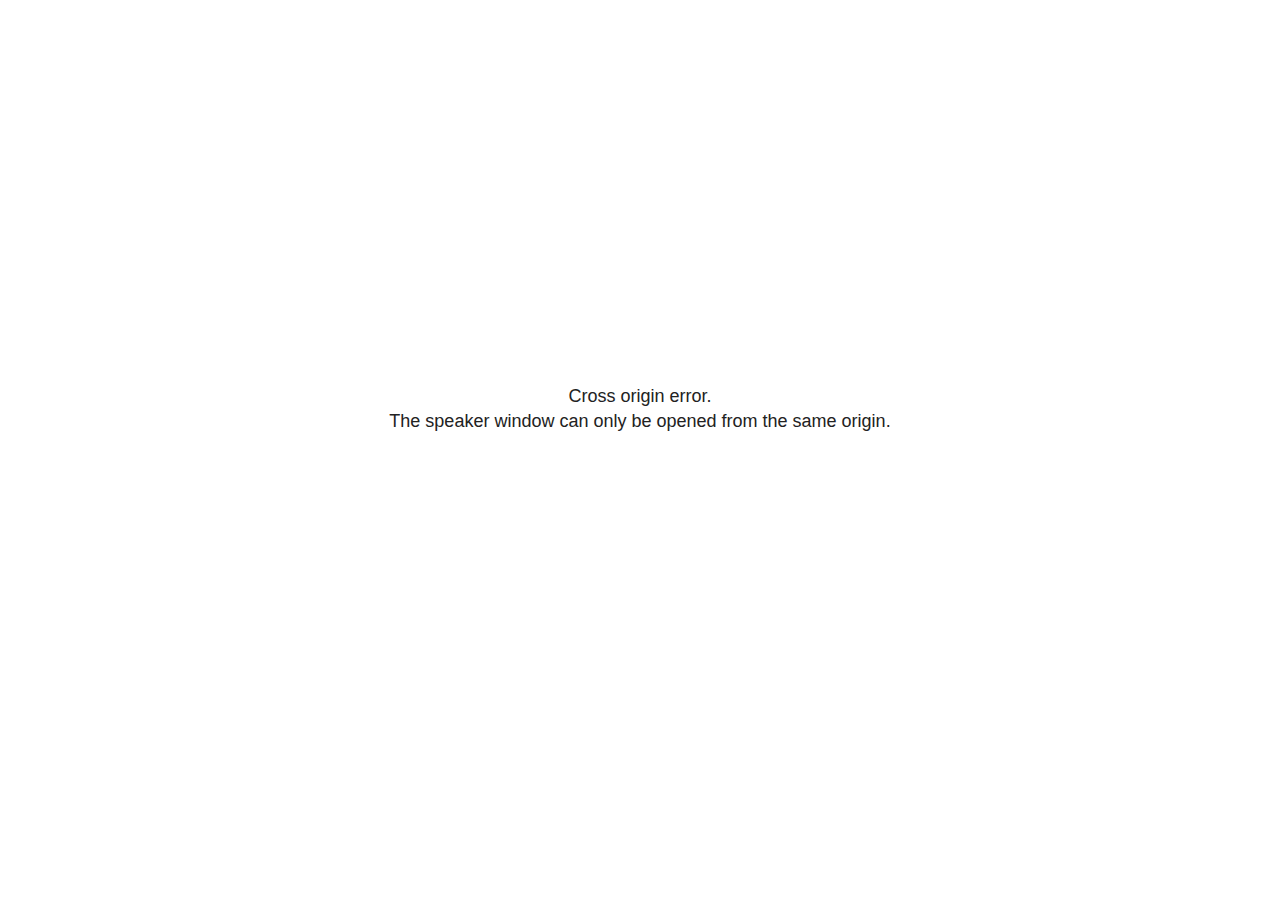
<file: plugin/notes/speaker-view.html>
<!--
	NOTE: You need to build the notes plugin after making changes to this file.
-->
<html lang="en">
	<head>
		<meta charset="utf-8">

		<title>reveal.js - Speaker View</title>

		<style>
			body {
				font-family: Helvetica;
				font-size: 18px;
			}

			#current-slide,
			#upcoming-slide,
			#speaker-controls {
				padding: 6px;
				box-sizing: border-box;
				-moz-box-sizing: border-box;
			}

			#current-slide iframe,
			#upcoming-slide iframe {
				width: 100%;
				height: 100%;
				border: 1px solid #ddd;
			}

			#current-slide .label,
			#upcoming-slide .label {
				position: absolute;
				top: 10px;
				left: 10px;
				z-index: 2;
			}

			#connection-status {
				position: absolute;
				top: 0;
				left: 0;
				width: 100%;
				height: 100%;
				z-index: 20;
				padding: 30% 20% 20% 20%;
				font-size: 18px;
				color: #222;
				background: #fff;
				text-align: center;
				box-sizing: border-box;
				line-height: 1.4;
			}

			.overlay-element {
				height: 34px;
				line-height: 34px;
				padding: 0 10px;
				text-shadow: none;
				background: rgba( 220, 220, 220, 0.8 );
				color: #222;
				font-size: 14px;
			}

			.overlay-element.interactive:hover {
				background: rgba( 220, 220, 220, 1 );
			}

			#current-slide {
				position: absolute;
				width: 60%;
				height: 100%;
				top: 0;
				left: 0;
				padding-right: 0;
			}

			#upcoming-slide {
				position: absolute;
				width: 40%;
				height: 40%;
				right: 0;
				top: 0;
			}

			/* Speaker controls */
			#speaker-controls {
				position: absolute;
				top: 40%;
				right: 0;
				width: 40%;
				height: 60%;
				overflow: auto;
				font-size: 18px;
			}

				.speaker-controls-time.hidden,
				.speaker-controls-notes.hidden {
					display: none;
				}

				.speaker-controls-time .label,
				.speaker-controls-pace .label,
				.speaker-controls-notes .label {
					text-transform: uppercase;
					font-weight: normal;
					font-size: 0.66em;
					color: #666;
					margin: 0;
				}

				.speaker-controls-time, .speaker-controls-pace {
					border-bottom: 1px solid rgba( 200, 200, 200, 0.5 );
					margin-bottom: 10px;
					padding: 10px 16px;
					padding-bottom: 20px;
					cursor: pointer;
				}

				.speaker-controls-time .reset-button {
					opacity: 0;
					float: right;
					color: #666;
					text-decoration: none;
				}
				.speaker-controls-time:hover .reset-button {
					opacity: 1;
				}

				.speaker-controls-time .timer,
				.speaker-controls-time .clock {
					width: 50%;
				}

				.speaker-controls-time .timer,
				.speaker-controls-time .clock,
				.speaker-controls-time .pacing .hours-value,
				.speaker-controls-time .pacing .minutes-value,
				.speaker-controls-time .pacing .seconds-value {
					font-size: 1.9em;
				}

				.speaker-controls-time .timer {
					float: left;
				}

				.speaker-controls-time .clock {
					float: right;
					text-align: right;
				}

				.speaker-controls-time span.mute {
					opacity: 0.3;
				}

				.speaker-controls-time .pacing-title {
					margin-top: 5px;
				}

				.speaker-controls-time .pacing.ahead {
					color: blue;
				}

				.speaker-controls-time .pacing.on-track {
					color: green;
				}

				.speaker-controls-time .pacing.behind {
					color: red;
				}

				.speaker-controls-notes {
					padding: 10px 16px;
				}

				.speaker-controls-notes .value {
					margin-top: 5px;
					line-height: 1.4;
					font-size: 1.2em;
				}

			/* Layout selector */
			#speaker-layout {
				position: absolute;
				top: 10px;
				right: 10px;
				color: #222;
				z-index: 10;
			}
				#speaker-layout select {
					position: absolute;
					width: 100%;
					height: 100%;
					top: 0;
					left: 0;
					border: 0;
					box-shadow: 0;
					cursor: pointer;
					opacity: 0;

					font-size: 1em;
					background-color: transparent;

					-moz-appearance: none;
					-webkit-appearance: none;
					-webkit-tap-highlight-color: rgba(0, 0, 0, 0);
				}

				#speaker-layout select:focus {
					outline: none;
					box-shadow: none;
				}

			.clear {
				clear: both;
			}

			/* Speaker layout: Wide */
			body[data-speaker-layout="wide"] #current-slide,
			body[data-speaker-layout="wide"] #upcoming-slide {
				width: 50%;
				height: 45%;
				padding: 6px;
			}

			body[data-speaker-layout="wide"] #current-slide {
				top: 0;
				left: 0;
			}

			body[data-speaker-layout="wide"] #upcoming-slide {
				top: 0;
				left: 50%;
			}

			body[data-speaker-layout="wide"] #speaker-controls {
				top: 45%;
				left: 0;
				width: 100%;
				height: 50%;
				font-size: 1.25em;
			}

			/* Speaker layout: Tall */
			body[data-speaker-layout="tall"] #current-slide,
			body[data-speaker-layout="tall"] #upcoming-slide {
				width: 45%;
				height: 50%;
				padding: 6px;
			}

			body[data-speaker-layout="tall"] #current-slide {
				top: 0;
				left: 0;
			}

			body[data-speaker-layout="tall"] #upcoming-slide {
				top: 50%;
				left: 0;
			}

			body[data-speaker-layout="tall"] #speaker-controls {
				padding-top: 40px;
				top: 0;
				left: 45%;
				width: 55%;
				height: 100%;
				font-size: 1.25em;
			}

			/* Speaker layout: Notes only */
			body[data-speaker-layout="notes-only"] #current-slide,
			body[data-speaker-layout="notes-only"] #upcoming-slide {
				display: none;
			}

			body[data-speaker-layout="notes-only"] #speaker-controls {
				padding-top: 40px;
				top: 0;
				left: 0;
				width: 100%;
				height: 100%;
				font-size: 1.25em;
			}

			@media screen and (max-width: 1080px) {
				body[data-speaker-layout="default"] #speaker-controls {
					font-size: 16px;
				}
			}

			@media screen and (max-width: 900px) {
				body[data-speaker-layout="default"] #speaker-controls {
					font-size: 14px;
				}
			}

			@media screen and (max-width: 800px) {
				body[data-speaker-layout="default"] #speaker-controls {
					font-size: 12px;
				}
			}

		</style>
	</head>

	<body>

		<div id="connection-status">Loading speaker view...</div>

		<div id="current-slide"></div>
		<div id="upcoming-slide"><span class="overlay-element label">Upcoming</span></div>
		<div id="speaker-controls">
			<div class="speaker-controls-time">
				<h4 class="label">Time <span class="reset-button">Click to Reset</span></h4>
				<div class="clock">
					<span class="clock-value">0:00 AM</span>
				</div>
				<div class="timer">
					<span class="hours-value">00</span><span class="minutes-value">:00</span><span class="seconds-value">:00</span>
				</div>
				<div class="clear"></div>

				<h4 class="label pacing-title" style="display: none">Pacing – Time to finish current slide</h4>
				<div class="pacing" style="display: none">
					<span class="hours-value">00</span><span class="minutes-value">:00</span><span class="seconds-value">:00</span>
				</div>
			</div>

			<div class="speaker-controls-notes hidden">
				<h4 class="label">Notes</h4>
				<div class="value"></div>
			</div>
		</div>
		<div id="speaker-layout" class="overlay-element interactive">
			<span class="speaker-layout-label"></span>
			<select class="speaker-layout-dropdown"></select>
		</div>

		<script>

			(function() {

				var notes,
					notesValue,
					currentState,
					currentSlide,
					upcomingSlide,
					layoutLabel,
					layoutDropdown,
					pendingCalls = {},
					lastRevealApiCallId = 0,
					connected = false

				var connectionStatus = document.querySelector( '#connection-status' );

				var SPEAKER_LAYOUTS = {
					'default': 'Default',
					'wide': 'Wide',
					'tall': 'Tall',
					'notes-only': 'Notes only'
				};

				setupLayout();

				let openerOrigin;

				try {
					openerOrigin = window.opener.location.origin;
				}
				catch ( error ) { console.warn( error ) }

				// In order to prevent XSS, the speaker view will only run if its
				// opener has the same origin as itself
				if( window.location.origin !== openerOrigin ) {
					connectionStatus.innerHTML = 'Cross origin error.<br>The speaker window can only be opened from the same origin.';
					return;
				}

				var connectionTimeout = setTimeout( function() {
					connectionStatus.innerHTML = 'Error connecting to main window.<br>Please try closing and reopening the speaker view.';
				}, 5000 );

				window.addEventListener( 'message', function( event ) {

					clearTimeout( connectionTimeout );
					connectionStatus.style.display = 'none';

					var data = JSON.parse( event.data );

					// The overview mode is only useful to the reveal.js instance
					// where navigation occurs so we don't sync it
					if( data.state ) delete data.state.overview;

					// Messages sent by the notes plugin inside of the main window
					if( data && data.namespace === 'reveal-notes' ) {
						if( data.type === 'connect' ) {
							handleConnectMessage( data );
						}
						else if( data.type === 'state' ) {
							handleStateMessage( data );
						}
						else if( data.type === 'return' ) {
							pendingCalls[data.callId](data.result);
							delete pendingCalls[data.callId];
						}
					}
					// Messages sent by the reveal.js inside of the current slide preview
					else if( data && data.namespace === 'reveal' ) {
						if( /ready/.test( data.eventName ) ) {
							// Send a message back to notify that the handshake is complete
							window.opener.postMessage( JSON.stringify({ namespace: 'reveal-notes', type: 'connected'} ), '*' );
						}
						else if( /slidechanged|fragmentshown|fragmenthidden|paused|resumed/.test( data.eventName ) && currentState !== JSON.stringify( data.state ) ) {

							dispatchStateToMainWindow( data.state );

						}
					}

				} );

				/**
				 * Updates the presentation in the main window to match the state
				 * of the presentation in the notes window.
				 */
				const dispatchStateToMainWindow = debounce(( state ) => {
					window.opener.postMessage( JSON.stringify({ method: 'setState', args: [ state ]} ), '*' );
				}, 500);

				/**
				 * Asynchronously calls the Reveal.js API of the main frame.
				 */
				function callRevealApi( methodName, methodArguments, callback ) {

					var callId = ++lastRevealApiCallId;
					pendingCalls[callId] = callback;
					window.opener.postMessage( JSON.stringify( {
						namespace: 'reveal-notes',
						type: 'call',
						callId: callId,
						methodName: methodName,
						arguments: methodArguments
					} ), '*' );

				}

				/**
				 * Called when the main window is trying to establish a
				 * connection.
				 */
				function handleConnectMessage( data ) {

					if( connected === false ) {
						connected = true;

						setupIframes( data );
						setupKeyboard();
						setupNotes();
						setupTimer();
						setupHeartbeat();
					}

				}

				/**
				 * Called when the main window sends an updated state.
				 */
				function handleStateMessage( data ) {

					// Store the most recently set state to avoid circular loops
					// applying the same state
					currentState = JSON.stringify( data.state );

					// No need for updating the notes in case of fragment changes
					if ( data.notes ) {
						notes.classList.remove( 'hidden' );
						notesValue.style.whiteSpace = data.whitespace;
						if( data.markdown ) {
							notesValue.innerHTML = marked( data.notes );
						}
						else {
							notesValue.innerHTML = data.notes;
						}
					}
					else {
						notes.classList.add( 'hidden' );
					}

					// Update the note slides
					currentSlide.contentWindow.postMessage( JSON.stringify({ method: 'setState', args: [ data.state ] }), '*' );
					upcomingSlide.contentWindow.postMessage( JSON.stringify({ method: 'setState', args: [ data.state ] }), '*' );
					upcomingSlide.contentWindow.postMessage( JSON.stringify({ method: 'next' }), '*' );

				}

				// Limit to max one state update per X ms
				handleStateMessage = debounce( handleStateMessage, 200 );

				/**
				 * Forward keyboard events to the current slide window.
				 * This enables keyboard events to work even if focus
				 * isn't set on the current slide iframe.
				 *
				 * Block F5 default handling, it reloads and disconnects
				 * the speaker notes window.
				 */
				function setupKeyboard() {

					document.addEventListener( 'keydown', function( event ) {
						if( event.keyCode === 116 || ( event.metaKey && event.keyCode === 82 ) ) {
							event.preventDefault();
							return false;
						}
						currentSlide.contentWindow.postMessage( JSON.stringify({ method: 'triggerKey', args: [ event.keyCode ] }), '*' );
					} );

				}

				/**
				 * Creates the preview iframes.
				 */
				function setupIframes( data ) {

					var params = [
						'receiver',
						'progress=false',
						'history=false',
						'transition=none',
						'autoSlide=0',
						'backgroundTransition=none'
					].join( '&' );

					var urlSeparator = /\?/.test(data.url) ? '&' : '?';
					var hash = '#/' + data.state.indexh + '/' + data.state.indexv;
					var currentURL = data.url + urlSeparator + params + '&postMessageEvents=true' + hash;
					var upcomingURL = data.url + urlSeparator + params + '&controls=false' + hash;

					currentSlide = document.createElement( 'iframe' );
					currentSlide.setAttribute( 'width', 1280 );
					currentSlide.setAttribute( 'height', 1024 );
					currentSlide.setAttribute( 'src', currentURL );
					document.querySelector( '#current-slide' ).appendChild( currentSlide );

					upcomingSlide = document.createElement( 'iframe' );
					upcomingSlide.setAttribute( 'width', 640 );
					upcomingSlide.setAttribute( 'height', 512 );
					upcomingSlide.setAttribute( 'src', upcomingURL );
					document.querySelector( '#upcoming-slide' ).appendChild( upcomingSlide );

				}

				/**
				 * Setup the notes UI.
				 */
				function setupNotes() {

					notes = document.querySelector( '.speaker-controls-notes' );
					notesValue = document.querySelector( '.speaker-controls-notes .value' );

				}

				/**
				 * We send out a heartbeat at all times to ensure we can
				 * reconnect with the main presentation window after reloads.
				 */
				function setupHeartbeat() {

					setInterval( () => {
						window.opener.postMessage( JSON.stringify({ namespace: 'reveal-notes', type: 'heartbeat'} ), '*' );
					}, 1000 );

				}

				function getTimings( callback ) {

					callRevealApi( 'getSlidesAttributes', [], function ( slideAttributes ) {
						callRevealApi( 'getConfig', [], function ( config ) {
							var totalTime = config.totalTime;
							var minTimePerSlide = config.minimumTimePerSlide || 0;
							var defaultTiming = config.defaultTiming;
							if ((defaultTiming == null) && (totalTime == null)) {
								callback(null);
								return;
							}
							// Setting totalTime overrides defaultTiming
							if (totalTime) {
								defaultTiming = 0;
							}
							var timings = [];
							for ( var i in slideAttributes ) {
								var slide = slideAttributes[ i ];
								var timing = defaultTiming;
								if( slide.hasOwnProperty( 'data-timing' )) {
									var t = slide[ 'data-timing' ];
									timing = parseInt(t);
									if( isNaN(timing) ) {
										console.warn("Could not parse timing '" + t + "' of slide " + i + "; using default of " + defaultTiming);
										timing = defaultTiming;
									}
								}
								timings.push(timing);
							}
							if ( totalTime ) {
								// After we've allocated time to individual slides, we summarize it and
								// subtract it from the total time
								var remainingTime = totalTime - timings.reduce( function(a, b) { return a + b; }, 0 );
								// The remaining time is divided by the number of slides that have 0 seconds
								// allocated at the moment, giving the average time-per-slide on the remaining slides
								var remainingSlides = (timings.filter( function(x) { return x == 0 }) ).length
								var timePerSlide = Math.round( remainingTime / remainingSlides, 0 )
								// And now we replace every zero-value timing with that average
								timings = timings.map( function(x) { return (x==0 ? timePerSlide : x) } );
							}
							var slidesUnderMinimum = timings.filter( function(x) { return (x < minTimePerSlide) } ).length
							if ( slidesUnderMinimum ) {
								message = "The pacing time for " + slidesUnderMinimum + " slide(s) is under the configured minimum of " + minTimePerSlide + " seconds. Check the data-timing attribute on individual slides, or consider increasing the totalTime or minimumTimePerSlide configuration options (or removing some slides).";
								alert(message);
							}
							callback( timings );
						} );
					} );

				}

				/**
				 * Return the number of seconds allocated for presenting
				 * all slides up to and including this one.
				 */
				function getTimeAllocated( timings, callback ) {

					callRevealApi( 'getSlidePastCount', [], function ( currentSlide ) {
						var allocated = 0;
						for (var i in timings.slice(0, currentSlide + 1)) {
							allocated += timings[i];
						}
						callback( allocated );
					} );

				}

				/**
				 * Create the timer and clock and start updating them
				 * at an interval.
				 */
				function setupTimer() {

					var start = new Date(),
					timeEl = document.querySelector( '.speaker-controls-time' ),
					clockEl = timeEl.querySelector( '.clock-value' ),
					hoursEl = timeEl.querySelector( '.hours-value' ),
					minutesEl = timeEl.querySelector( '.minutes-value' ),
					secondsEl = timeEl.querySelector( '.seconds-value' ),
					pacingTitleEl = timeEl.querySelector( '.pacing-title' ),
					pacingEl = timeEl.querySelector( '.pacing' ),
					pacingHoursEl = pacingEl.querySelector( '.hours-value' ),
					pacingMinutesEl = pacingEl.querySelector( '.minutes-value' ),
					pacingSecondsEl = pacingEl.querySelector( '.seconds-value' );

					var timings = null;
					getTimings( function ( _timings ) {

						timings = _timings;
						if (_timings !== null) {
							pacingTitleEl.style.removeProperty('display');
							pacingEl.style.removeProperty('display');
						}

						// Update once directly
						_updateTimer();

						// Then update every second
						setInterval( _updateTimer, 1000 );

					} );


					function _resetTimer() {

						if (timings == null) {
							start = new Date();
							_updateTimer();
						}
						else {
							// Reset timer to beginning of current slide
							getTimeAllocated( timings, function ( slideEndTimingSeconds ) {
								var slideEndTiming = slideEndTimingSeconds * 1000;
								callRevealApi( 'getSlidePastCount', [], function ( currentSlide ) {
									var currentSlideTiming = timings[currentSlide] * 1000;
									var previousSlidesTiming = slideEndTiming - currentSlideTiming;
									var now = new Date();
									start = new Date(now.getTime() - previousSlidesTiming);
									_updateTimer();
								} );
							} );
						}

					}

					timeEl.addEventListener( 'click', function() {
						_resetTimer();
						return false;
					} );

					function _displayTime( hrEl, minEl, secEl, time) {

						var sign = Math.sign(time) == -1 ? "-" : "";
						time = Math.abs(Math.round(time / 1000));
						var seconds = time % 60;
						var minutes = Math.floor( time / 60 ) % 60 ;
						var hours = Math.floor( time / ( 60 * 60 )) ;
						hrEl.innerHTML = sign + zeroPadInteger( hours );
						if (hours == 0) {
							hrEl.classList.add( 'mute' );
						}
						else {
							hrEl.classList.remove( 'mute' );
						}
						minEl.innerHTML = ':' + zeroPadInteger( minutes );
						if (hours == 0 && minutes == 0) {
							minEl.classList.add( 'mute' );
						}
						else {
							minEl.classList.remove( 'mute' );
						}
						secEl.innerHTML = ':' + zeroPadInteger( seconds );
					}

					function _updateTimer() {

						var diff, hours, minutes, seconds,
						now = new Date();

						diff = now.getTime() - start.getTime();

						clockEl.innerHTML = now.toLocaleTimeString( 'en-US', { hour12: true, hour: '2-digit', minute:'2-digit' } );
						_displayTime( hoursEl, minutesEl, secondsEl, diff );
						if (timings !== null) {
							_updatePacing(diff);
						}

					}

					function _updatePacing(diff) {

						getTimeAllocated( timings, function ( slideEndTimingSeconds ) {
							var slideEndTiming = slideEndTimingSeconds * 1000;

							callRevealApi( 'getSlidePastCount', [], function ( currentSlide ) {
								var currentSlideTiming = timings[currentSlide] * 1000;
								var timeLeftCurrentSlide = slideEndTiming - diff;
								if (timeLeftCurrentSlide < 0) {
									pacingEl.className = 'pacing behind';
								}
								else if (timeLeftCurrentSlide < currentSlideTiming) {
									pacingEl.className = 'pacing on-track';
								}
								else {
									pacingEl.className = 'pacing ahead';
								}
								_displayTime( pacingHoursEl, pacingMinutesEl, pacingSecondsEl, timeLeftCurrentSlide );
							} );
						} );
					}

				}

				/**
				 * Sets up the speaker view layout and layout selector.
				 */
				function setupLayout() {

					layoutDropdown = document.querySelector( '.speaker-layout-dropdown' );
					layoutLabel = document.querySelector( '.speaker-layout-label' );

					// Render the list of available layouts
					for( var id in SPEAKER_LAYOUTS ) {
						var option = document.createElement( 'option' );
						option.setAttribute( 'value', id );
						option.textContent = SPEAKER_LAYOUTS[ id ];
						layoutDropdown.appendChild( option );
					}

					// Monitor the dropdown for changes
					layoutDropdown.addEventListener( 'change', function( event ) {

						setLayout( layoutDropdown.value );

					}, false );

					// Restore any currently persisted layout
					setLayout( getLayout() );

				}

				/**
				 * Sets a new speaker view layout. The layout is persisted
				 * in local storage.
				 */
				function setLayout( value ) {

					var title = SPEAKER_LAYOUTS[ value ];

					layoutLabel.innerHTML = 'Layout' + ( title ? ( ': ' + title ) : '' );
					layoutDropdown.value = value;

					document.body.setAttribute( 'data-speaker-layout', value );

					// Persist locally
					if( supportsLocalStorage() ) {
						window.localStorage.setItem( 'reveal-speaker-layout', value );
					}

				}

				/**
				 * Returns the ID of the most recently set speaker layout
				 * or our default layout if none has been set.
				 */
				function getLayout() {

					if( supportsLocalStorage() ) {
						var layout = window.localStorage.getItem( 'reveal-speaker-layout' );
						if( layout ) {
							return layout;
						}
					}

					// Default to the first record in the layouts hash
					for( var id in SPEAKER_LAYOUTS ) {
						return id;
					}

				}

				function supportsLocalStorage() {

					try {
						localStorage.setItem('test', 'test');
						localStorage.removeItem('test');
						return true;
					}
					catch( e ) {
						return false;
					}

				}

				function zeroPadInteger( num ) {

					var str = '00' + parseInt( num );
					return str.substring( str.length - 2 );

				}

				/**
				 * Limits the frequency at which a function can be called.
				 */
				function debounce( fn, ms ) {

					var lastTime = 0,
						timeout;

					return function() {

						var args = arguments;
						var context = this;

						clearTimeout( timeout );

						var timeSinceLastCall = Date.now() - lastTime;
						if( timeSinceLastCall > ms ) {
							fn.apply( context, args );
							lastTime = Date.now();
						}
						else {
							timeout = setTimeout( function() {
								fn.apply( context, args );
								lastTime = Date.now();
							}, ms - timeSinceLastCall );
						}

					}

				}

			})();

		</script>
	</body>
</html>
</file>
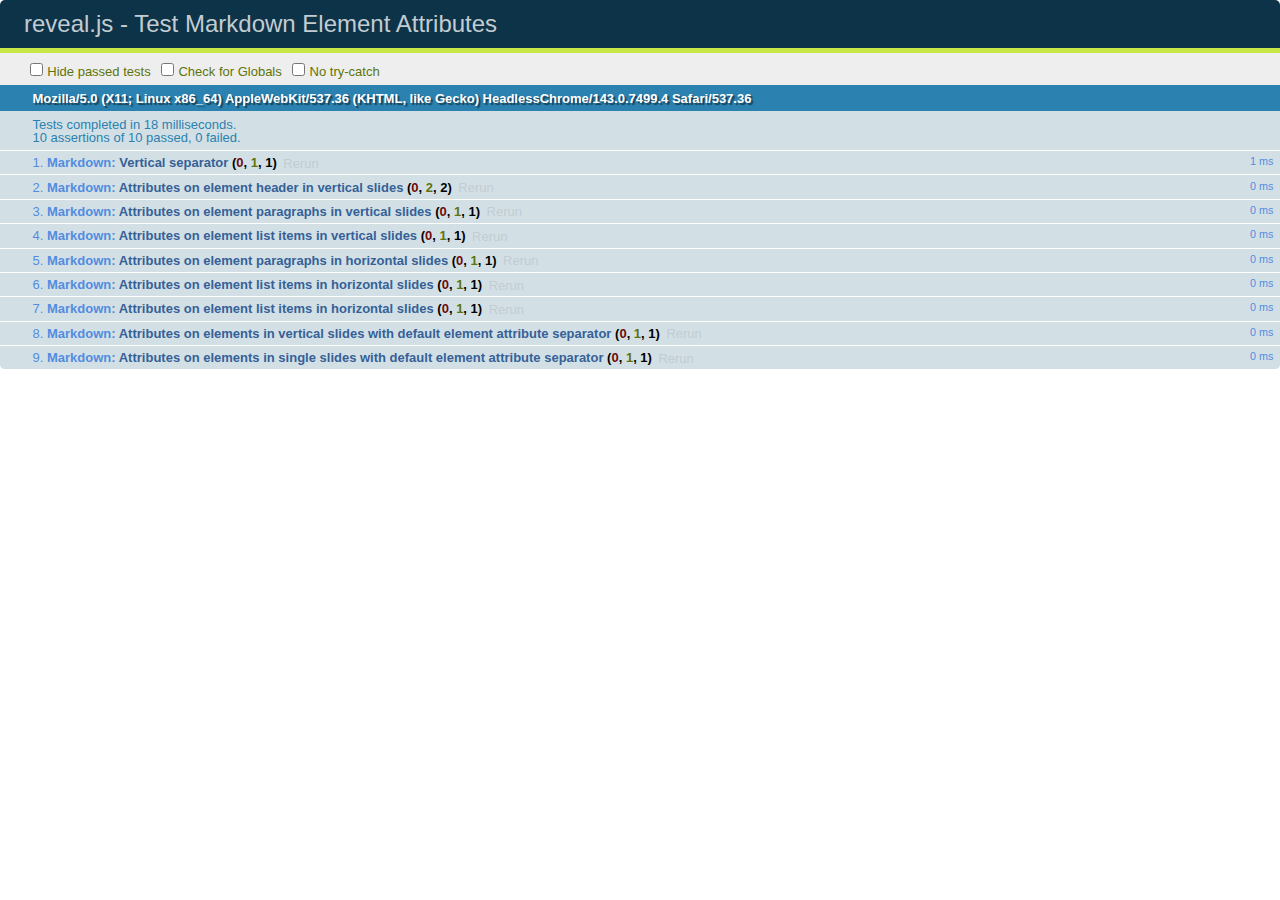
<file: reveal.js/test/test-markdown-element-attributes.html>
<!doctype html>
<html lang="en">

	<head>
		<meta charset="utf-8">

		<title>reveal.js - Test Markdown Element Attributes</title>

		<link rel="stylesheet" href="../css/reveal.css">
		<link rel="stylesheet" href="qunit-1.12.0.css">
	</head>

	<body style="overflow: auto;">

		<div id="qunit"></div>
		<div id="qunit-fixture"></div>

		<div class="reveal" style="display: none;">

			<div class="slides">

				<!-- <section data-markdown="example.md" data-separator="^\n\n\n" data-separator-vertical="^\n\n"></section> -->

				<!-- Slides are separated by newline + three dashes + newline, vertical slides identical but two dashes -->
				<section data-markdown data-separator="^\n---\n$" data-separator-vertical="^\n--\n$" data-element-attributes="{_\s*?([^}]+?)}">>
					<script type="text/template">
						## Slide 1.1
						<!-- {_class="fragment fade-out" data-fragment-index="1"} -->

						--

						## Slide 1.2
						<!-- {_class="fragment shrink"} -->

						Paragraph 1
						<!-- {_class="fragment grow"} -->

						Paragraph 2
						<!-- {_class="fragment grow"} -->

						- list item 1 <!-- {_class="fragment grow"} -->
						- list item 2 <!-- {_class="fragment grow"} -->
						- list item 3 <!-- {_class="fragment grow"} -->


						---

						## Slide 2


						Paragraph 1.2  
						multi-line <!-- {_class="fragment highlight-red"} -->

						Paragraph 2.2 <!-- {_class="fragment highlight-red"} -->

						Paragraph 2.3 <!-- {_class="fragment highlight-red"} -->

						Paragraph 2.4 <!-- {_class="fragment highlight-red"} -->

						- list item 1 <!-- {_class="fragment highlight-green"} -->
						- list item 2<!-- {_class="fragment highlight-green"} -->
						- list item 3<!-- {_class="fragment highlight-green"} -->
						- list item 4
						<!-- {_class="fragment highlight-green"} -->
						- list item 5<!-- {_class="fragment highlight-green"} -->

						Test

						![Example Picture](examples/assets/image2.png)
						<!-- {_class="reveal stretch"} -->

					</script>
				</section>



				<section 	data-markdown data-separator="^\n\n\n"
									data-separator-vertical="^\n\n"
									data-separator-notes="^Note:"
									data-charset="utf-8">
					<script type="text/template">
						# Test attributes in Markdown with default separator
						## Slide 1 Def <!-- .element: class="fragment highlight-red" data-fragment-index="1" -->


						## Slide 2 Def
						<!-- .element: class="fragment highlight-red" -->

					</script>
				</section>

				<section data-markdown>
				  <script type="text/template">
					## Hello world
					A paragraph
					<!-- .element: class="fragment highlight-blue" -->
				  </script>
				</section>

				<section data-markdown>
				  <script type="text/template">
					## Hello world

					Multiple  
					Line
					<!-- .element: class="fragment highlight-blue" -->
				  </script>
				</section>

				<section data-markdown>
				  <script type="text/template">
					## Hello world

					Test<!-- .element: class="fragment highlight-blue" -->

					More Test
				  </script>
				</section>


			</div>

		</div>

		<script src="../lib/js/head.min.js"></script>
		<script src="../js/reveal.js"></script>
		<script src="../plugin/markdown/marked.js"></script>
		<script src="../plugin/markdown/markdown.js"></script>
		<script src="qunit-1.12.0.js"></script>

		<script src="test-markdown-element-attributes.js"></script>

	</body>
</html>
</file>
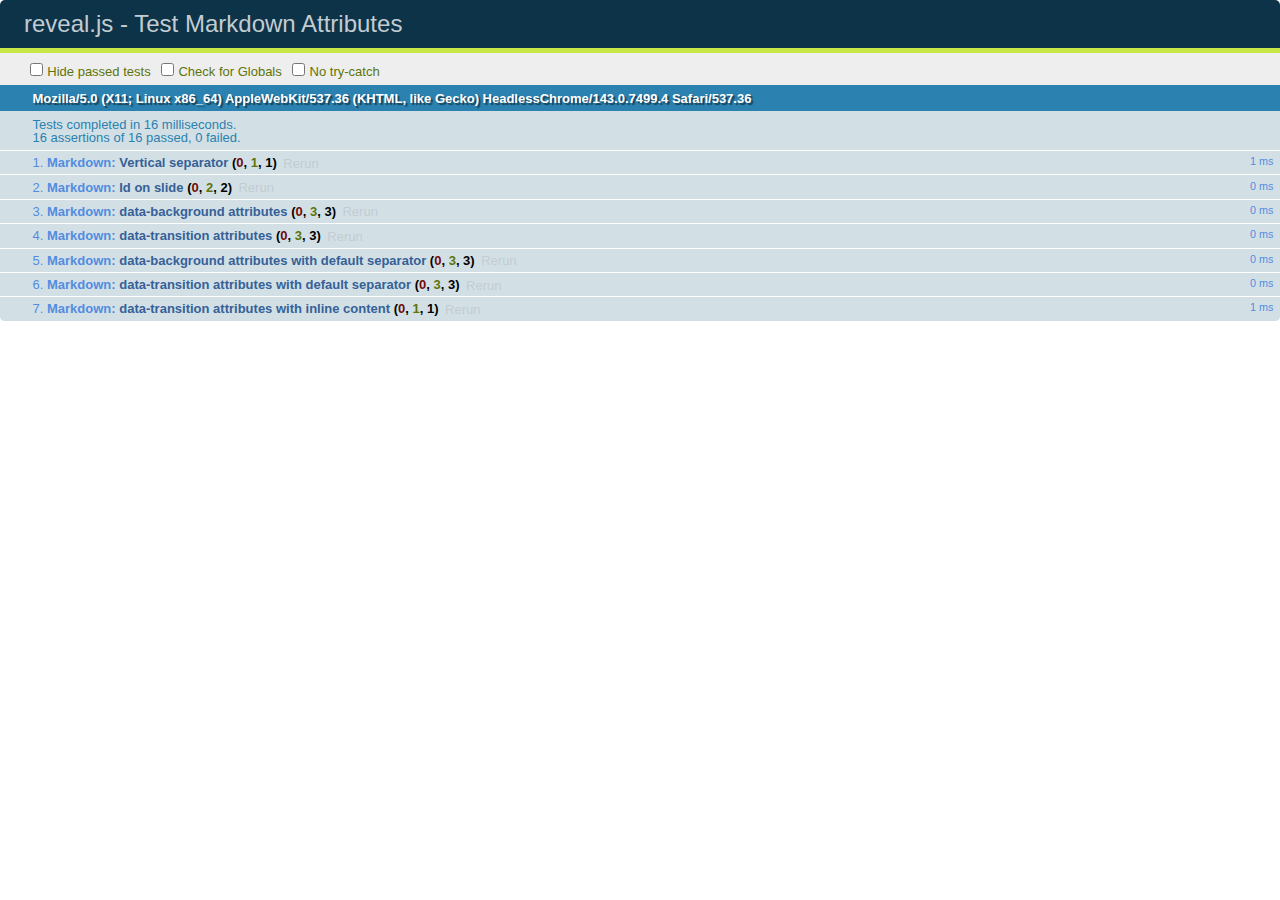
<file: reveal.js/test/test-markdown-slide-attributes.html>
<!doctype html>
<html lang="en">

	<head>
		<meta charset="utf-8">

		<title>reveal.js - Test Markdown Attributes</title>

		<link rel="stylesheet" href="../css/reveal.css">
		<link rel="stylesheet" href="qunit-1.12.0.css">
	</head>

	<body style="overflow: auto;">

		<div id="qunit"></div>
		<div id="qunit-fixture"></div>

		<div class="reveal" style="display: none;">

			<div class="slides">

				<!-- <section data-markdown="example.md" data-separator="^\n\n\n" data-separator-vertical="^\n\n"></section> -->

				<!-- Slides are separated by three lines, vertical slides by two lines, attributes are one any line starting with (spaces and) two dashes -->
				<section 	data-markdown data-separator="^\n\n\n"
									data-separator-vertical="^\n\n"
									data-separator-notes="^Note:"
									data-attributes="--\s(.*?)$"
									data-charset="utf-8">
					<script type="text/template">
						# Test attributes in Markdown
						## Slide 1



						## Slide 2
						<!-- -- id="slide2" data-transition="zoom" data-background="#A0C66B" -->


						## Slide 2.1
						<!-- -- data-background="#ff0000" data-transition="fade" -->


						## Slide 2.2
						[Link to Slide2](#/slide2)



						## Slide 3
						<!-- -- data-transition="zoom" data-background="#C6916B" -->



						## Slide 4
					</script>
				</section>

				<section 	data-markdown data-separator="^\n\n\n"
									data-separator-vertical="^\n\n"
									data-separator-notes="^Note:"
									data-charset="utf-8">
					<script type="text/template">
						# Test attributes in Markdown with default separator
						## Slide 1 Def



						## Slide 2 Def
						<!-- .slide: id="slide2def" data-transition="concave" data-background="#A7C66B" -->


						## Slide 2.1 Def
						<!-- .slide: data-background="#f70000" data-transition="page" -->


						## Slide 2.2 Def
						[Link to Slide2](#/slide2def)



						## Slide 3 Def
						<!-- .slide: data-transition="concave" data-background="#C7916B" -->



						## Slide 4
					</script>
				</section>

				<section data-markdown>
					<script type="text/template">
						<!-- .slide: data-background="#ff0000" -->
						## Hello world
					</script>
				</section>

				<section data-markdown>
					<script type="text/template">
						## Hello world
						<!-- .slide: data-background="#ff0000" -->
					</script>
				</section>

				<section data-markdown>
					<script type="text/template">
						## Hello world

						Test
						<!-- .slide: data-background="#ff0000" -->

						More Test
					</script>
				</section>

			</div>

		</div>

		<script src="../lib/js/head.min.js"></script>
		<script src="../js/reveal.js"></script>
		<script src="../plugin/markdown/marked.js"></script>
		<script src="../plugin/markdown/markdown.js"></script>
		<script src="qunit-1.12.0.js"></script>

		<script src="test-markdown-slide-attributes.js"></script>

	</body>
</html>
</file>
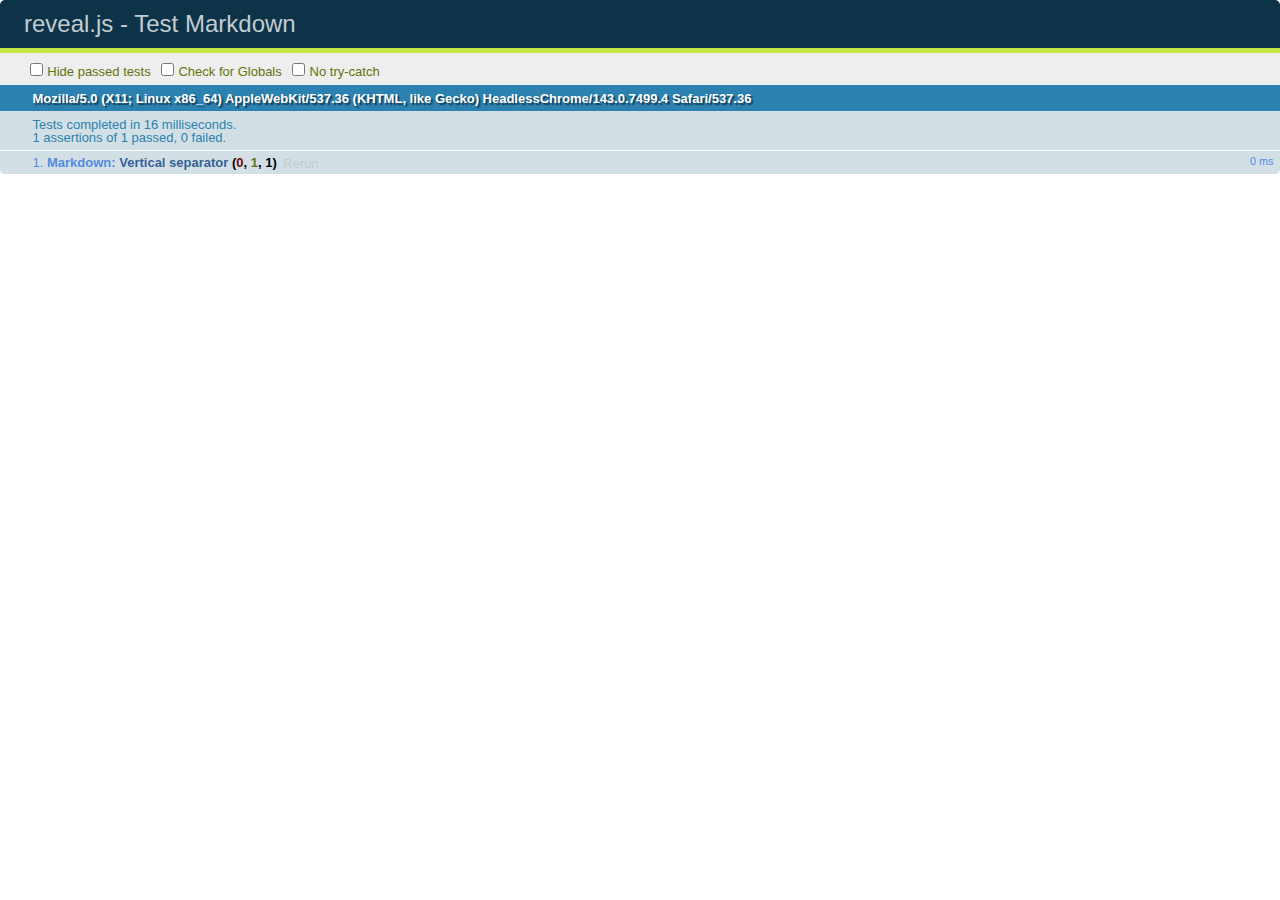
<file: reveal.js/test/test-markdown.html>
<!doctype html>
<html lang="en">

	<head>
		<meta charset="utf-8">

		<title>reveal.js - Test Markdown</title>

		<link rel="stylesheet" href="../css/reveal.css">
		<link rel="stylesheet" href="qunit-1.12.0.css">
	</head>

	<body style="overflow: auto;">

		<div id="qunit"></div>
  		<div id="qunit-fixture"></div>

		<div class="reveal" style="display: none;">

			<div class="slides">

				<!-- <section data-markdown="example.md" data-separator="^\n\n\n" data-separator-vertical="^\n\n"></section> -->

				<!-- Slides are separated by newline + three dashes + newline, vertical slides identical but two dashes -->
				<section data-markdown data-separator="^\n---\n$" data-separator-vertical="^\n--\n$">
					<script type="text/template">
						## Slide 1.1

						--

						## Slide 1.2

						---

						## Slide 2
					</script>
				</section>

			</div>

		</div>

		<script src="../lib/js/head.min.js"></script>
		<script src="../js/reveal.js"></script>
		<script src="../plugin/markdown/marked.js"></script>
		<script src="../plugin/markdown/markdown.js"></script>
		<script src="qunit-1.12.0.js"></script>

		<script src="test-markdown.js"></script>

	</body>
</html>
</file>
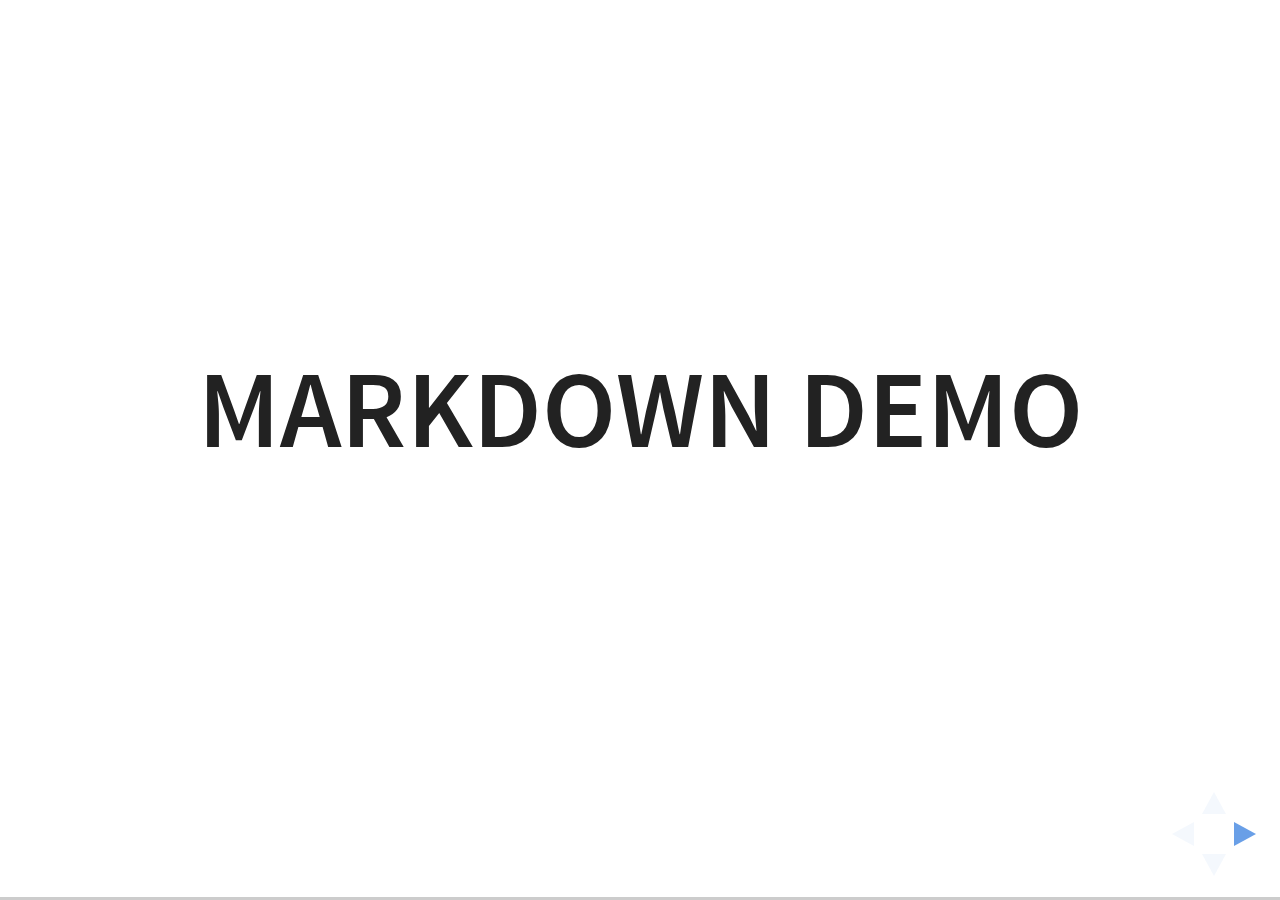
<file: reveal.js/plugin/markdown/example.html>
<!doctype html>
<html lang="en">

	<head>
		<meta charset="utf-8">

		<title>reveal.js - Markdown Demo</title>

		<link rel="stylesheet" href="../../css/reveal.css">
		<link rel="stylesheet" href="../../css/theme/white.css" id="theme">

        <link rel="stylesheet" href="../../lib/css/zenburn.css">
	</head>

	<body>

		<div class="reveal">

			<div class="slides">

                <!-- Use external markdown resource, separate slides by three newlines; vertical slides by two newlines -->
                <section data-markdown="example.md" data-separator="^\n\n\n" data-separator-vertical="^\n\n"></section>

                <!-- Slides are separated by three dashes (quick 'n dirty regular expression) -->
                <section data-markdown data-separator="---">
                    <script type="text/template">
                        ## Demo 1
                        Slide 1
                        ---
                        ## Demo 1
                        Slide 2
                        ---
                        ## Demo 1
                        Slide 3
                    </script>
                </section>

                <!-- Slides are separated by newline + three dashes + newline, vertical slides identical but two dashes -->
                <section data-markdown data-separator="^\n---\n$" data-separator-vertical="^\n--\n$">
                    <script type="text/template">
                        ## Demo 2
                        Slide 1.1

                        --

                        ## Demo 2
                        Slide 1.2

                        ---

                        ## Demo 2
                        Slide 2
                    </script>
                </section>

                <!-- No "extra" slides, since there are no separators defined (so they'll become horizontal rulers) -->
                <section data-markdown>
                    <script type="text/template">
                        A

                        ---

                        B

                        ---

                        C
                    </script>
                </section>

                <!-- Slide attributes -->
                <section data-markdown>
                    <script type="text/template">
                        <!-- .slide: data-background="#000000" -->
                        ## Slide attributes
                    </script>
                </section>

                <!-- Element attributes -->
                <section data-markdown>
                    <script type="text/template">
                        ## Element attributes
                        - Item 1 <!-- .element: class="fragment" data-fragment-index="2" -->
                        - Item 2 <!-- .element: class="fragment" data-fragment-index="1" -->
                    </script>
                </section>

                <!-- Code -->
                <section data-markdown>
                    <script type="text/template">
                        ```php
                        public function foo()
                        {
                            $foo = array(
                                'bar' => 'bar'
                            )
                        }
                        ```
                    </script>
                </section>

            </div>
		</div>

		<script src="../../lib/js/head.min.js"></script>
		<script src="../../js/reveal.js"></script>

		<script>

			Reveal.initialize({
				controls: true,
				progress: true,
				history: true,
				center: true,

				// Optional libraries used to extend on reveal.js
				dependencies: [
					{ src: '../../lib/js/classList.js', condition: function() { return !document.body.classList; } },
					{ src: 'marked.js', condition: function() { return !!document.querySelector( '[data-markdown]' ); } },
                    { src: 'markdown.js', condition: function() { return !!document.querySelector( '[data-markdown]' ); } },
                    { src: '../highlight/highlight.js', async: true, callback: function() { hljs.initHighlightingOnLoad(); } },
					{ src: '../notes/notes.js' }
				]
			});

		</script>

	</body>
</html>
</file>
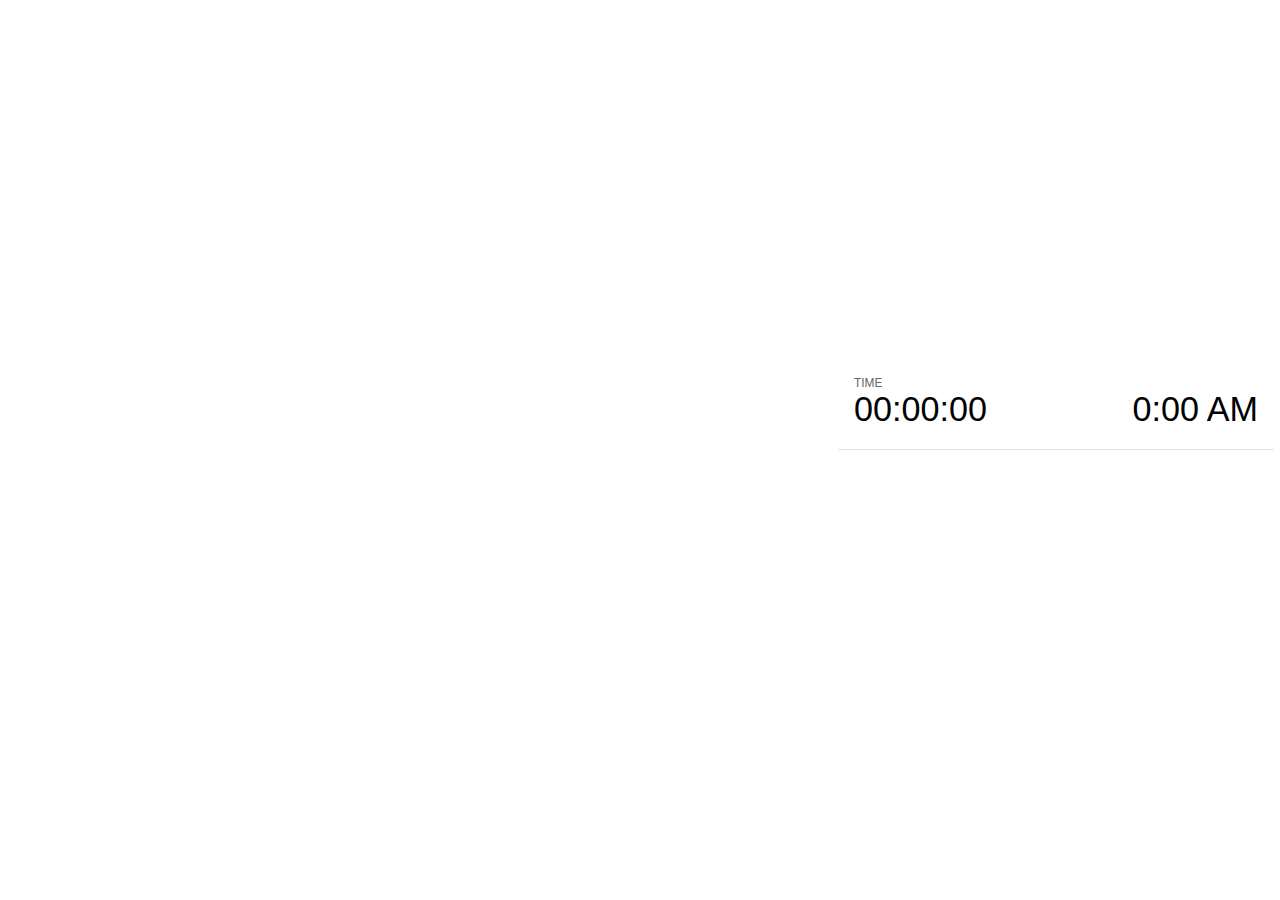
<file: reveal.js/plugin/notes/notes.html>
<!doctype html>
<html lang="en">
	<head>
		<meta charset="utf-8">

		<title>reveal.js - Slide Notes</title>

		<style>
			body {
				font-family: Helvetica;
			}

			#current-slide,
			#upcoming-slide,
			#speaker-controls {
				padding: 6px;
				box-sizing: border-box;
				-moz-box-sizing: border-box;
			}

			#current-slide iframe,
			#upcoming-slide iframe {
				width: 100%;
				height: 100%;
				border: 1px solid #ddd;
			}

			#current-slide .label,
			#upcoming-slide .label {
				position: absolute;
				top: 10px;
				left: 10px;
				font-weight: bold;
				font-size: 14px;
				z-index: 2;
				color: rgba( 255, 255, 255, 0.9 );
			}

			#current-slide {
				position: absolute;
				width: 65%;
				height: 100%;
				top: 0;
				left: 0;
				padding-right: 0;
			}

			#upcoming-slide {
				position: absolute;
				width: 35%;
				height: 40%;
				right: 0;
				top: 0;
			}

			#speaker-controls {
				position: absolute;
				top: 40%;
				right: 0;
				width: 35%;
				height: 60%;
				overflow: auto;

				font-size: 18px;
			}

				.speaker-controls-time.hidden,
				.speaker-controls-notes.hidden {
					display: none;
				}

				.speaker-controls-time .label,
				.speaker-controls-notes .label {
					text-transform: uppercase;
					font-weight: normal;
					font-size: 0.66em;
					color: #666;
					margin: 0;
				}

				.speaker-controls-time {
					border-bottom: 1px solid rgba( 200, 200, 200, 0.5 );
					margin-bottom: 10px;
					padding: 10px 16px;
					padding-bottom: 20px;
					cursor: pointer;
				}

				.speaker-controls-time .reset-button {
					opacity: 0;
					float: right;
					color: #666;
					text-decoration: none;
				}
				.speaker-controls-time:hover .reset-button {
					opacity: 1;
				}

				.speaker-controls-time .timer,
				.speaker-controls-time .clock {
					width: 50%;
					font-size: 1.9em;
				}

				.speaker-controls-time .timer {
					float: left;
				}

				.speaker-controls-time .clock {
					float: right;
					text-align: right;
				}

				.speaker-controls-time span.mute {
					color: #bbb;
				}

				.speaker-controls-notes {
					padding: 10px 16px;
				}

				.speaker-controls-notes .value {
					margin-top: 5px;
					line-height: 1.4;
					font-size: 1.2em;
				}

			.clear {
				clear: both;
			}

			@media screen and (max-width: 1080px) {
				#speaker-controls {
					font-size: 16px;
				}
			}

			@media screen and (max-width: 900px) {
				#speaker-controls {
					font-size: 14px;
				}
			}

			@media screen and (max-width: 800px) {
				#speaker-controls {
					font-size: 12px;
				}
			}

		</style>
	</head>

	<body>

		<div id="current-slide"></div>
		<div id="upcoming-slide"><span class="label">UPCOMING:</span></div>
		<div id="speaker-controls">
			<div class="speaker-controls-time">
				<h4 class="label">Time <span class="reset-button">Click to Reset</span></h4>
				<div class="clock">
					<span class="clock-value">0:00 AM</span>
				</div>
				<div class="timer">
					<span class="hours-value">00</span><span class="minutes-value">:00</span><span class="seconds-value">:00</span>
				</div>
				<div class="clear"></div>
			</div>

			<div class="speaker-controls-notes hidden">
				<h4 class="label">Notes</h4>
				<div class="value"></div>
			</div>
		</div>

		<script src="../../plugin/markdown/marked.js"></script>
		<script>

			(function() {

				var notes,
					notesValue,
					currentState,
					currentSlide,
					upcomingSlide,
					connected = false;

				window.addEventListener( 'message', function( event ) {

					var data = JSON.parse( event.data );

					// Messages sent by the notes plugin inside of the main window
					if( data && data.namespace === 'reveal-notes' ) {
						if( data.type === 'connect' ) {
							handleConnectMessage( data );
						}
						else if( data.type === 'state' ) {
							handleStateMessage( data );
						}
					}
					// Messages sent by the reveal.js inside of the current slide preview
					else if( data && data.namespace === 'reveal' ) {
						if( /ready/.test( data.eventName ) ) {
							// Send a message back to notify that the handshake is complete
							window.opener.postMessage( JSON.stringify({ namespace: 'reveal-notes', type: 'connected'} ), '*' );
						}
						else if( /slidechanged|fragmentshown|fragmenthidden|overviewshown|overviewhidden|paused|resumed/.test( data.eventName ) && currentState !== JSON.stringify( data.state ) ) {
							window.opener.postMessage( JSON.stringify({ method: 'setState', args: [ data.state ]} ), '*' );
						}
					}

				} );

				/**
				 * Called when the main window is trying to establish a
				 * connection.
				 */
				function handleConnectMessage( data ) {

					if( connected === false ) {
						connected = true;

						setupIframes( data );
						setupKeyboard();
						setupNotes();
						setupTimer();
					}

				}

				/**
				 * Called when the main window sends an updated state.
				 */
				function handleStateMessage( data ) {

					// Store the most recently set state to avoid circular loops
					// applying the same state
					currentState = JSON.stringify( data.state );

					// No need for updating the notes in case of fragment changes
					if ( data.notes ) {
						notes.classList.remove( 'hidden' );
						notesValue.style.whiteSpace = data.whitespace;
						if( data.markdown ) {
							notesValue.innerHTML = marked( data.notes );
						}
						else {
							notesValue.innerHTML = data.notes;
						}
					}
					else {
						notes.classList.add( 'hidden' );
					}

					// Update the note slides
					currentSlide.contentWindow.postMessage( JSON.stringify({ method: 'setState', args: [ data.state ] }), '*' );
					upcomingSlide.contentWindow.postMessage( JSON.stringify({ method: 'setState', args: [ data.state ] }), '*' );
					upcomingSlide.contentWindow.postMessage( JSON.stringify({ method: 'next' }), '*' );

				}

				// Limit to max one state update per X ms
				handleStateMessage = debounce( handleStateMessage, 200 );

				/**
				 * Forward keyboard events to the current slide window.
				 * This enables keyboard events to work even if focus
				 * isn't set on the current slide iframe.
				 */
				function setupKeyboard() {

					document.addEventListener( 'keydown', function( event ) {
						currentSlide.contentWindow.postMessage( JSON.stringify({ method: 'triggerKey', args: [ event.keyCode ] }), '*' );
					} );

				}

				/**
				 * Creates the preview iframes.
				 */
				function setupIframes( data ) {

					var params = [
						'receiver',
						'progress=false',
						'history=false',
						'transition=none',
						'autoSlide=0',
						'backgroundTransition=none'
					].join( '&' );

					var hash = '#/' + data.state.indexh + '/' + data.state.indexv;
					var currentURL = data.url + '?' + params + '&postMessageEvents=true' + hash;
					var upcomingURL = data.url + '?' + params + '&controls=false' + hash;

					currentSlide = document.createElement( 'iframe' );
					currentSlide.setAttribute( 'width', 1280 );
					currentSlide.setAttribute( 'height', 1024 );
					currentSlide.setAttribute( 'src', currentURL );
					document.querySelector( '#current-slide' ).appendChild( currentSlide );

					upcomingSlide = document.createElement( 'iframe' );
					upcomingSlide.setAttribute( 'width', 640 );
					upcomingSlide.setAttribute( 'height', 512 );
					upcomingSlide.setAttribute( 'src', upcomingURL );
					document.querySelector( '#upcoming-slide' ).appendChild( upcomingSlide );

				}

				/**
				 * Setup the notes UI.
				 */
				function setupNotes() {

					notes = document.querySelector( '.speaker-controls-notes' );
					notesValue = document.querySelector( '.speaker-controls-notes .value' );

				}

				/**
				 * Create the timer and clock and start updating them
				 * at an interval.
				 */
				function setupTimer() {

					var start = new Date(),
						timeEl = document.querySelector( '.speaker-controls-time' ),
						clockEl = timeEl.querySelector( '.clock-value' ),
						hoursEl = timeEl.querySelector( '.hours-value' ),
						minutesEl = timeEl.querySelector( '.minutes-value' ),
						secondsEl = timeEl.querySelector( '.seconds-value' );

					function _updateTimer() {

						var diff, hours, minutes, seconds,
							now = new Date();

						diff = now.getTime() - start.getTime();
						hours = Math.floor( diff / ( 1000 * 60 * 60 ) );
						minutes = Math.floor( ( diff / ( 1000 * 60 ) ) % 60 );
						seconds = Math.floor( ( diff / 1000 ) % 60 );

						clockEl.innerHTML = now.toLocaleTimeString( 'en-US', { hour12: true, hour: '2-digit', minute:'2-digit' } );
						hoursEl.innerHTML = zeroPadInteger( hours );
						hoursEl.className = hours > 0 ? '' : 'mute';
						minutesEl.innerHTML = ':' + zeroPadInteger( minutes );
						minutesEl.className = minutes > 0 ? '' : 'mute';
						secondsEl.innerHTML = ':' + zeroPadInteger( seconds );

					}

					// Update once directly
					_updateTimer();

					// Then update every second
					setInterval( _updateTimer, 1000 );

					timeEl.addEventListener( 'click', function() {
						start = new Date();
						_updateTimer();
						return false;
					} );

				}

				function zeroPadInteger( num ) {

					var str = '00' + parseInt( num );
					return str.substring( str.length - 2 );

				}

				/**
				 * Limits the frequency at which a function can be called.
				 */
				function debounce( fn, ms ) {

					var lastTime = 0,
						timeout;

					return function() {

						var args = arguments;
						var context = this;

						clearTimeout( timeout );

						var timeSinceLastCall = Date.now() - lastTime;
						if( timeSinceLastCall > ms ) {
							fn.apply( context, args );
							lastTime = Date.now();
						}
						else {
							timeout = setTimeout( function() {
								fn.apply( context, args );
								lastTime = Date.now();
							}, ms - timeSinceLastCall );
						}

					}

				}

			})();

		</script>
	</body>
</html>
</file>
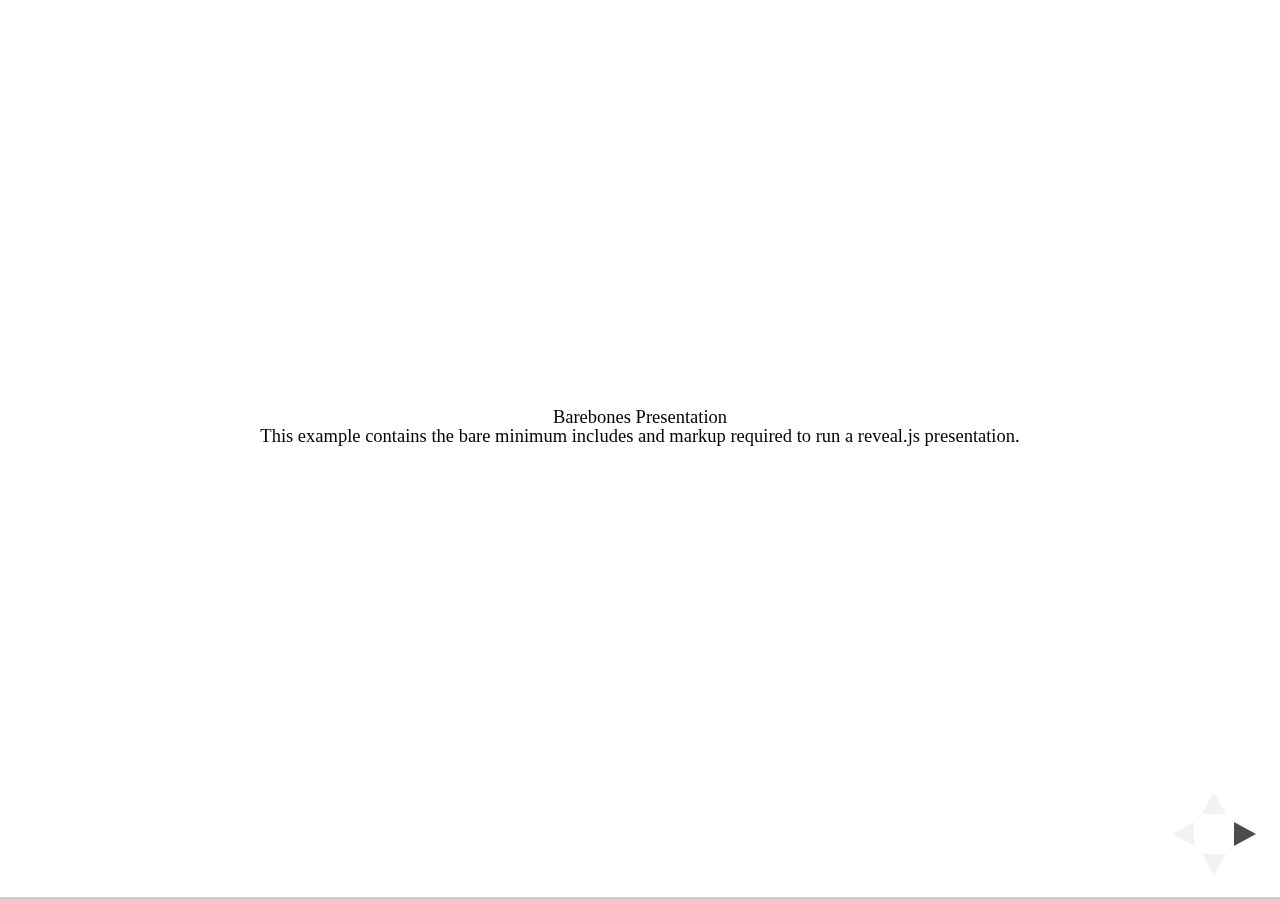
<file: reveal.js/test/examples/barebones.html>
<!doctype html>
<html lang="en">

	<head>
		<meta charset="utf-8">

		<title>reveal.js - Barebones</title>

		<link rel="stylesheet" href="../../css/reveal.css">
	</head>

	<body>

		<div class="reveal">

			<div class="slides">

				<section>
					<h2>Barebones Presentation</h2>
					<p>This example contains the bare minimum includes and markup required to run a reveal.js presentation.</p>
				</section>

				<section>
					<h2>No Theme</h2>
					<p>There's no theme included, so it will fall back on browser defaults.</p>
				</section>

			</div>

		</div>

		<script src="../../js/reveal.js"></script>

		<script>

			Reveal.initialize();

		</script>

	</body>
</html>
</file>
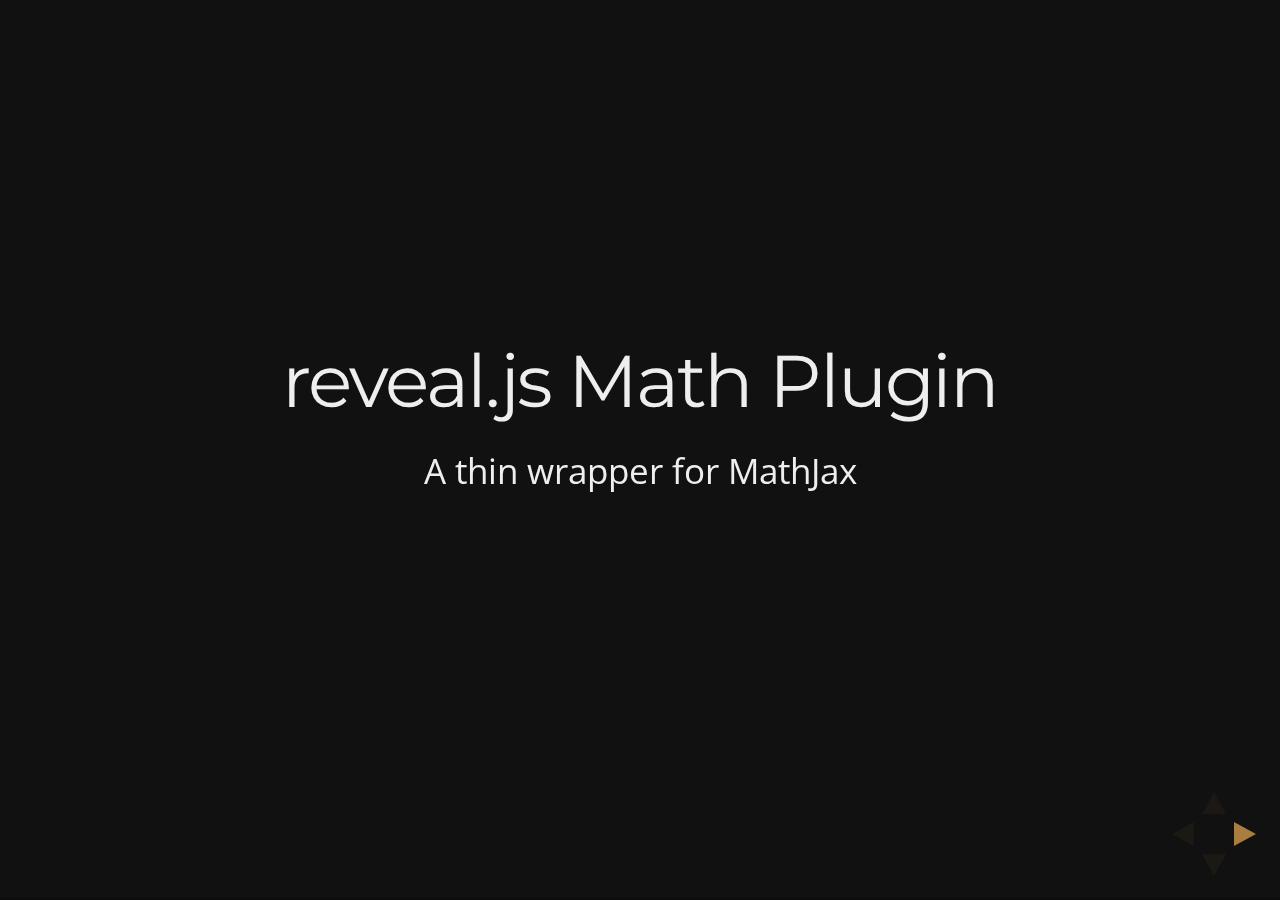
<file: reveal.js/test/examples/math.html>
<!doctype html>
<html lang="en">

	<head>
		<meta charset="utf-8">

		<title>reveal.js - Math Plugin</title>

		<meta name="viewport" content="width=device-width, initial-scale=1.0, maximum-scale=1.0, user-scalable=no">

		<link rel="stylesheet" href="../../css/reveal.css">
		<link rel="stylesheet" href="../../css/theme/night.css" id="theme">
	</head>

	<body>

		<div class="reveal">

			<div class="slides">

				<section>
					<h2>reveal.js Math Plugin</h2>
					<p>A thin wrapper for MathJax</p>
				</section>

				<section>
					<h3>The Lorenz Equations</h3>

					\[\begin{aligned}
					\dot{x} &amp; = \sigma(y-x) \\
					\dot{y} &amp; = \rho x - y - xz \\
					\dot{z} &amp; = -\beta z + xy
					\end{aligned} \]
				</section>

				<section>
					<h3>The Cauchy-Schwarz Inequality</h3>

					<script type="math/tex; mode=display">
						\left( \sum_{k=1}^n a_k b_k \right)^2 \leq \left( \sum_{k=1}^n a_k^2 \right) \left( \sum_{k=1}^n b_k^2 \right)
					</script>
				</section>

				<section>
					<h3>A Cross Product Formula</h3>

					\[\mathbf{V}_1 \times \mathbf{V}_2 =  \begin{vmatrix}
					\mathbf{i} &amp; \mathbf{j} &amp; \mathbf{k} \\
					\frac{\partial X}{\partial u} &amp;  \frac{\partial Y}{\partial u} &amp; 0 \\
					\frac{\partial X}{\partial v} &amp;  \frac{\partial Y}{\partial v} &amp; 0
					\end{vmatrix}  \]
				</section>

				<section>
					<h3>The probability of getting \(k\) heads when flipping \(n\) coins is</h3>

					\[P(E)   = {n \choose k} p^k (1-p)^{ n-k} \]
				</section>

				<section>
					<h3>An Identity of Ramanujan</h3>

					\[ \frac{1}{\Bigl(\sqrt{\phi \sqrt{5}}-\phi\Bigr) e^{\frac25 \pi}} =
					1+\frac{e^{-2\pi}} {1+\frac{e^{-4\pi}} {1+\frac{e^{-6\pi}}
					{1+\frac{e^{-8\pi}} {1+\ldots} } } } \]
				</section>

				<section>
					<h3>A Rogers-Ramanujan Identity</h3>

					\[  1 +  \frac{q^2}{(1-q)}+\frac{q^6}{(1-q)(1-q^2)}+\cdots =
					\prod_{j=0}^{\infty}\frac{1}{(1-q^{5j+2})(1-q^{5j+3})}\]
				</section>

				<section>
					<h3>Maxwell&#8217;s Equations</h3>

					\[  \begin{aligned}
					\nabla \times \vec{\mathbf{B}} -\, \frac1c\, \frac{\partial\vec{\mathbf{E}}}{\partial t} &amp; = \frac{4\pi}{c}\vec{\mathbf{j}} \\   \nabla \cdot \vec{\mathbf{E}} &amp; = 4 \pi \rho \\
					\nabla \times \vec{\mathbf{E}}\, +\, \frac1c\, \frac{\partial\vec{\mathbf{B}}}{\partial t} &amp; = \vec{\mathbf{0}} \\
					\nabla \cdot \vec{\mathbf{B}} &amp; = 0 \end{aligned}
					\]
				</section>

				<section>
					<section>
						<h3>The Lorenz Equations</h3>

						<div class="fragment">
							\[\begin{aligned}
							\dot{x} &amp; = \sigma(y-x) \\
							\dot{y} &amp; = \rho x - y - xz \\
							\dot{z} &amp; = -\beta z + xy
							\end{aligned} \]
						</div>
					</section>

					<section>
						<h3>The Cauchy-Schwarz Inequality</h3>

						<div class="fragment">
							\[ \left( \sum_{k=1}^n a_k b_k \right)^2 \leq \left( \sum_{k=1}^n a_k^2 \right) \left( \sum_{k=1}^n b_k^2 \right) \]
						</div>
					</section>

					<section>
						<h3>A Cross Product Formula</h3>

						<div class="fragment">
							\[\mathbf{V}_1 \times \mathbf{V}_2 =  \begin{vmatrix}
							\mathbf{i} &amp; \mathbf{j} &amp; \mathbf{k} \\
							\frac{\partial X}{\partial u} &amp;  \frac{\partial Y}{\partial u} &amp; 0 \\
							\frac{\partial X}{\partial v} &amp;  \frac{\partial Y}{\partial v} &amp; 0
							\end{vmatrix}  \]
						</div>
					</section>

					<section>
						<h3>The probability of getting \(k\) heads when flipping \(n\) coins is</h3>

						<div class="fragment">
							\[P(E)   = {n \choose k} p^k (1-p)^{ n-k} \]
						</div>
					</section>

					<section>
						<h3>An Identity of Ramanujan</h3>

						<div class="fragment">
							\[ \frac{1}{\Bigl(\sqrt{\phi \sqrt{5}}-\phi\Bigr) e^{\frac25 \pi}} =
							1+\frac{e^{-2\pi}} {1+\frac{e^{-4\pi}} {1+\frac{e^{-6\pi}}
							{1+\frac{e^{-8\pi}} {1+\ldots} } } } \]
						</div>
					</section>

					<section>
						<h3>A Rogers-Ramanujan Identity</h3>

						<div class="fragment">
							\[  1 +  \frac{q^2}{(1-q)}+\frac{q^6}{(1-q)(1-q^2)}+\cdots =
							\prod_{j=0}^{\infty}\frac{1}{(1-q^{5j+2})(1-q^{5j+3})}\]
						</div>
					</section>

					<section>
						<h3>Maxwell&#8217;s Equations</h3>

						<div class="fragment">
							\[  \begin{aligned}
							\nabla \times \vec{\mathbf{B}} -\, \frac1c\, \frac{\partial\vec{\mathbf{E}}}{\partial t} &amp; = \frac{4\pi}{c}\vec{\mathbf{j}} \\   \nabla \cdot \vec{\mathbf{E}} &amp; = 4 \pi \rho \\
							\nabla \times \vec{\mathbf{E}}\, +\, \frac1c\, \frac{\partial\vec{\mathbf{B}}}{\partial t} &amp; = \vec{\mathbf{0}} \\
							\nabla \cdot \vec{\mathbf{B}} &amp; = 0 \end{aligned}
							\]
						</div>
					</section>
				</section>

			</div>

		</div>

		<script src="../../lib/js/head.min.js"></script>
		<script src="../../js/reveal.js"></script>

		<script>

			Reveal.initialize({
				history: true,
				transition: 'linear',

				math: {
					// mathjax: 'http://cdn.mathjax.org/mathjax/latest/MathJax.js',
					config: 'TeX-AMS_HTML-full'
				},

				dependencies: [
					{ src: '../../lib/js/classList.js' },
					{ src: '../../plugin/math/math.js', async: true }
				]
			});

		</script>

	</body>
</html>
</file>
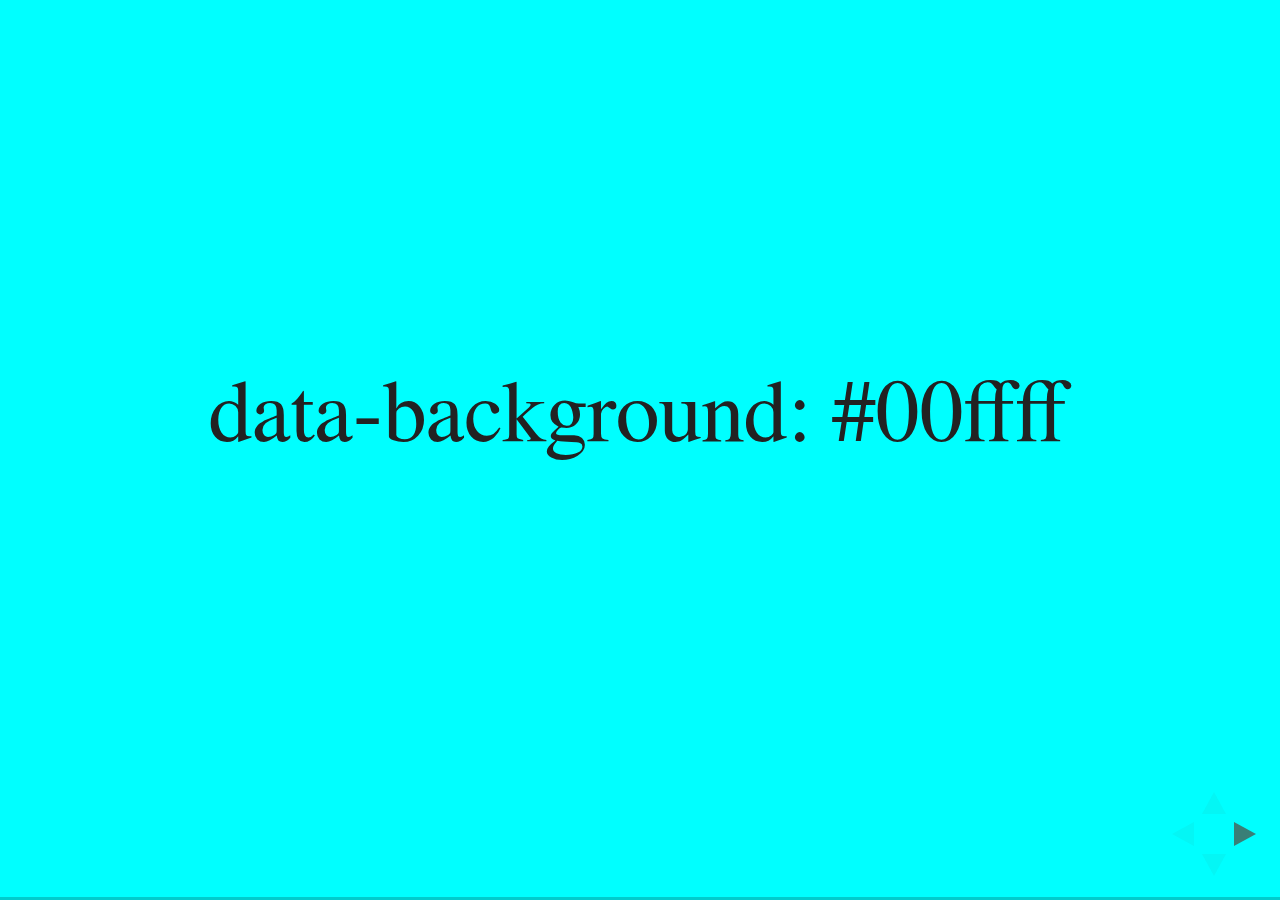
<file: reveal.js/test/examples/slide-backgrounds.html>
<!doctype html>
<html lang="en">

	<head>
		<meta charset="utf-8">

		<title>reveal.js - Slide Backgrounds</title>

		<meta name="viewport" content="width=device-width, initial-scale=1.0, maximum-scale=1.0, user-scalable=no">

		<link rel="stylesheet" href="../../css/reveal.css">
		<link rel="stylesheet" href="../../css/theme/serif.css" id="theme">
		<style type="text/css" media="screen">
			.slides section.has-dark-background,
			.slides section.has-dark-background h2 {
				color: #fff;
			}
			.slides section.has-light-background,
			.slides section.has-light-background h2 {
				color: #222;
			}
		</style>
	</head>

	<body>

		<div class="reveal">

			<div class="slides">

				<section data-background="#00ffff">
					<h2>data-background: #00ffff</h2>
				</section>

				<section data-background="#bb00bb">
					<h2>data-background: #bb00bb</h2>
				</section>

				<section data-background-color="lightblue">
					<h2>data-background: lightblue</h2>
				</section>

				<section>
					<section data-background="#ff0000">
						<h2>data-background: #ff0000</h2>
					</section>
					<section data-background="rgba(0, 0, 0, 0.2)">
						<h2>data-background: rgba(0, 0, 0, 0.2)</h2>
					</section>
					<section data-background="salmon">
						<h2>data-background: salmon</h2>
					</section>
				</section>

				<section data-background="rgba(0, 100, 100, 0.2)">
					<section>
						<h2>Background applied to stack</h2>
					</section>
					<section>
						<h2>Background applied to stack</h2>
					</section>
					<section data-background="rgb(66, 66, 66)">
						<h2>Background applied to slide inside of stack</h2>
					</section>
				</section>

				<section data-background-transition="slide" data-background="assets/image1.png">
					<h2>Background image</h2>
				</section>

				<section>
					<section data-background-transition="slide" data-background="assets/image1.png">
						<h2>Background image</h2>
					</section>
					<section data-background-transition="slide" data-background="assets/image1.png">
						<h2>Background image</h2>
					</section>
				</section>

				<section data-background="assets/image2.png" data-background-size="100px" data-background-repeat="repeat" data-background-color="#111">
					<h2>Background image</h2>
					<pre>data-background-size="100px" data-background-repeat="repeat" data-background-color="#111"</pre>
				</section>

				<section data-background="#888888">
					<h2>Same background twice (1/2)</h2>
				</section>
				<section data-background="#888888">
					<h2>Same background twice (2/2)</h2>
				</section>

				<section data-background-video="https://s3.amazonaws.com/static.slid.es/site/homepage/v1/homepage-video-editor.mp4,https://s3.amazonaws.com/static.slid.es/site/homepage/v1/homepage-video-editor.webm">
					<h2>Video background</h2>
				</section>

				<section data-background-iframe="https://slides.com">
					<h2>Iframe background</h2>
				</section>

				<section>
					<section data-background="#417203">
						<h2>Same background twice vertical (1/2)</h2>
					</section>
					<section data-background="#417203">
						<h2>Same background twice vertical (2/2)</h2>
					</section>
				</section>

				<section data-background="#934f4d">
					<h2>Same background from horizontal to vertical (1/3)</h2>
				</section>
				<section>
					<section data-background="#934f4d">
						<h2>Same background from horizontal to vertical (2/3)</h2>
					</section>
					<section data-background="#934f4d">
						<h2>Same background from horizontal to vertical (3/3)</h2>
					</section>
				</section>

			</div>

		</div>

		<script src="../../lib/js/head.min.js"></script>
		<script src="../../js/reveal.js"></script>

		<script>

			// Full list of configuration options available here:
			// https://github.com/hakimel/reveal.js#configuration
			Reveal.initialize({
				center: true,
				// rtl: true,

				transition: 'linear',
				// transitionSpeed: 'slow',
				// backgroundTransition: 'slide'
			});

		</script>

	</body>
</html>
</file>
<file: reveal.js/css/theme/white.css>
/**
 * White theme for reveal.js. This is the opposite of the 'black' theme.
 *
 * Copyright (C) 2015 Hakim El Hattab, http://hakim.se
 */
@import url(../../lib/font/source-sans-pro/source-sans-pro.css);
section.has-dark-background, section.has-dark-background h1, section.has-dark-background h2, section.has-dark-background h3, section.has-dark-background h4, section.has-dark-background h5, section.has-dark-background h6 {
  color: #fff; }

/*********************************************
 * GLOBAL STYLES
 *********************************************/
body {
  background: #fff;
  background-color: #fff; }

.reveal {
  font-family: "Source Sans Pro", Helvetica, sans-serif;
  font-size: 38px;
  font-weight: normal;
  color: #222; }

::selection {
  color: #fff;
  background: #98bdef;
  text-shadow: none; }

.reveal .slides > section,
.reveal .slides > section > section {
  line-height: 1.3;
  font-weight: inherit; }

/*********************************************
 * HEADERS
 *********************************************/
.reveal h1,
.reveal h2,
.reveal h3,
.reveal h4,
.reveal h5,
.reveal h6 {
  margin: 0 0 20px 0;
  color: #222;
  font-family: "Source Sans Pro", Helvetica, sans-serif;
  font-weight: 600;
  line-height: 1.2;
  letter-spacing: normal;
  text-transform: uppercase;
  text-shadow: none;
  word-wrap: break-word; }

.reveal h1 {
  font-size: 2.5em; }

.reveal h2 {
  font-size: 1.6em; }

.reveal h3 {
  font-size: 1.3em; }

.reveal h4 {
  font-size: 1em; }

.reveal h1 {
  text-shadow: none; }

/*********************************************
 * OTHER
 *********************************************/
.reveal p {
  margin: 20px 0;
  line-height: 1.3; }

/* Ensure certain elements are never larger than the slide itself */
.reveal img,
.reveal video,
.reveal iframe {
  max-width: 95%;
  max-height: 95%; }

.reveal strong,
.reveal b {
  font-weight: bold; }

.reveal em {
  font-style: italic; }

.reveal ol,
.reveal dl,
.reveal ul {
  display: inline-block;
  text-align: left;
  margin: 0 0 0 1em; }

.reveal ol {
  list-style-type: decimal; }

.reveal ul {
  list-style-type: disc; }

.reveal ul ul {
  list-style-type: square; }

.reveal ul ul ul {
  list-style-type: circle; }

.reveal ul ul,
.reveal ul ol,
.reveal ol ol,
.reveal ol ul {
  display: block;
  margin-left: 40px; }

.reveal dt {
  font-weight: bold; }

.reveal dd {
  margin-left: 40px; }

.reveal q,
.reveal blockquote {
  quotes: none; }

.reveal blockquote {
  display: block;
  position: relative;
  width: 70%;
  margin: 20px auto;
  padding: 5px;
  font-style: italic;
  background: rgba(255, 255, 255, 0.05);
  box-shadow: 0px 0px 2px rgba(0, 0, 0, 0.2); }

.reveal blockquote p:first-child,
.reveal blockquote p:last-child {
  display: inline-block; }

.reveal q {
  font-style: italic; }

.reveal pre {
  display: block;
  position: relative;
  width: 90%;
  margin: 20px auto;
  text-align: left;
  font-size: 0.55em;
  font-family: monospace;
  line-height: 1.2em;
  word-wrap: break-word;
  box-shadow: 0px 0px 6px rgba(0, 0, 0, 0.3); }

.reveal code {
  font-family: monospace; }

.reveal pre code {
  display: block;
  padding: 5px;
  overflow: auto;
  max-height: 400px;
  word-wrap: normal; }

.reveal table {
  margin: auto;
  border-collapse: collapse;
  border-spacing: 0; }

.reveal table th {
  font-weight: bold; }

.reveal table th,
.reveal table td {
  text-align: left;
  padding: 0.2em 0.5em 0.2em 0.5em;
  border-bottom: 1px solid; }

.reveal table th[align="center"],
.reveal table td[align="center"] {
  text-align: center; }

.reveal table th[align="right"],
.reveal table td[align="right"] {
  text-align: right; }

.reveal table tr:last-child td {
  border-bottom: none; }

.reveal sup {
  vertical-align: super; }

.reveal sub {
  vertical-align: sub; }

.reveal small {
  display: inline-block;
  font-size: 0.6em;
  line-height: 1.2em;
  vertical-align: top; }

.reveal small * {
  vertical-align: top; }

/*********************************************
 * LINKS
 *********************************************/
.reveal a {
  color: #2a76dd;
  text-decoration: none;
  -webkit-transition: color 0.15s ease;
  -moz-transition: color 0.15s ease;
  transition: color 0.15s ease; }

.reveal a:hover {
  color: #6ca0e8;
  text-shadow: none;
  border: none; }

.reveal .roll span:after {
  color: #fff;
  background: #1a53a1; }

/*********************************************
 * IMAGES
 *********************************************/
.reveal section img {
  margin: 15px 0px;
  background: rgba(255, 255, 255, 0.12);
  border: 4px solid #222;
  box-shadow: 0 0 10px rgba(0, 0, 0, 0.15); }

.reveal section img.plain {
  border: 0;
  box-shadow: none; }

.reveal a img {
  -webkit-transition: all 0.15s linear;
  -moz-transition: all 0.15s linear;
  transition: all 0.15s linear; }

.reveal a:hover img {
  background: rgba(255, 255, 255, 0.2);
  border-color: #2a76dd;
  box-shadow: 0 0 20px rgba(0, 0, 0, 0.55); }

/*********************************************
 * NAVIGATION CONTROLS
 *********************************************/
.reveal .controls .navigate-left,
.reveal .controls .navigate-left.enabled {
  border-right-color: #2a76dd; }

.reveal .controls .navigate-right,
.reveal .controls .navigate-right.enabled {
  border-left-color: #2a76dd; }

.reveal .controls .navigate-up,
.reveal .controls .navigate-up.enabled {
  border-bottom-color: #2a76dd; }

.reveal .controls .navigate-down,
.reveal .controls .navigate-down.enabled {
  border-top-color: #2a76dd; }

.reveal .controls .navigate-left.enabled:hover {
  border-right-color: #6ca0e8; }

.reveal .controls .navigate-right.enabled:hover {
  border-left-color: #6ca0e8; }

.reveal .controls .navigate-up.enabled:hover {
  border-bottom-color: #6ca0e8; }

.reveal .controls .navigate-down.enabled:hover {
  border-top-color: #6ca0e8; }

/*********************************************
 * PROGRESS BAR
 *********************************************/
.reveal .progress {
  background: rgba(0, 0, 0, 0.2); }

.reveal .progress span {
  background: #2a76dd;
  -webkit-transition: width 800ms cubic-bezier(0.26, 0.86, 0.44, 0.985);
  -moz-transition: width 800ms cubic-bezier(0.26, 0.86, 0.44, 0.985);
  transition: width 800ms cubic-bezier(0.26, 0.86, 0.44, 0.985); }
</file>
<file: reveal.js/lib/css/zenburn.css>
/*
Zenburn style from voldmar.ru (c) Vladimir Epifanov <voldmar@voldmar.ru>
based on dark.css by Ivan Sagalaev
*/

.hljs {
  display: block;
  overflow-x: auto;
  padding: 0.5em;
  background: #3f3f3f;
  color: #dcdcdc;
  -webkit-text-size-adjust: none;
}

.hljs-keyword,
.hljs-tag,
.css .hljs-class,
.css .hljs-id,
.lisp .hljs-title,
.nginx .hljs-title,
.hljs-request,
.hljs-status,
.clojure .hljs-attribute {
  color: #e3ceab;
}

.django .hljs-template_tag,
.django .hljs-variable,
.django .hljs-filter .hljs-argument {
  color: #dcdcdc;
}

.hljs-number,
.hljs-date {
  color: #8cd0d3;
}

.dos .hljs-envvar,
.dos .hljs-stream,
.hljs-variable,
.apache .hljs-sqbracket,
.hljs-name {
  color: #efdcbc;
}

.dos .hljs-flow,
.diff .hljs-change,
.python .exception,
.python .hljs-built_in,
.hljs-literal,
.tex .hljs-special {
  color: #efefaf;
}

.diff .hljs-chunk,
.hljs-subst {
  color: #8f8f8f;
}

.dos .hljs-keyword,
.hljs-decorator,
.hljs-title,
.hljs-type,
.diff .hljs-header,
.ruby .hljs-class .hljs-parent,
.apache .hljs-tag,
.nginx .hljs-built_in,
.tex .hljs-command,
.hljs-prompt {
  color: #efef8f;
}

.dos .hljs-winutils,
.ruby .hljs-symbol,
.ruby .hljs-symbol .hljs-string,
.ruby .hljs-string {
  color: #dca3a3;
}

.diff .hljs-deletion,
.hljs-string,
.hljs-tag .hljs-value,
.hljs-preprocessor,
.hljs-pragma,
.hljs-built_in,
.smalltalk .hljs-class,
.smalltalk .hljs-localvars,
.smalltalk .hljs-array,
.css .hljs-rule .hljs-value,
.hljs-attr_selector,
.hljs-pseudo,
.apache .hljs-cbracket,
.tex .hljs-formula,
.coffeescript .hljs-attribute {
  color: #cc9393;
}

.hljs-shebang,
.diff .hljs-addition,
.hljs-comment,
.hljs-annotation,
.hljs-pi,
.hljs-doctype {
  color: #7f9f7f;
}

.coffeescript .javascript,
.javascript .xml,
.tex .hljs-formula,
.xml .javascript,
.xml .vbscript,
.xml .css,
.xml .hljs-cdata {
  opacity: 0.5;
}
</file>
<file: reveal.js/css/theme/night.css>
/**
 * Black theme for reveal.js.
 *
 * Copyright (C) 2011-2012 Hakim El Hattab, http://hakim.se
 */
@import url(https://fonts.googleapis.com/css?family=Montserrat:700);
@import url(https://fonts.googleapis.com/css?family=Open+Sans:400,700,400italic,700italic);
/*********************************************
 * GLOBAL STYLES
 *********************************************/
body {
  background: #111;
  background-color: #111; }

.reveal {
  font-family: "Open Sans", sans-serif;
  font-size: 30px;
  font-weight: normal;
  color: #eee; }

::selection {
  color: #fff;
  background: #e7ad52;
  text-shadow: none; }

.reveal .slides > section,
.reveal .slides > section > section {
  line-height: 1.3;
  font-weight: inherit; }

/*********************************************
 * HEADERS
 *********************************************/
.reveal h1,
.reveal h2,
.reveal h3,
.reveal h4,
.reveal h5,
.reveal h6 {
  margin: 0 0 20px 0;
  color: #eee;
  font-family: "Montserrat", Impact, sans-serif;
  font-weight: normal;
  line-height: 1.2;
  letter-spacing: -0.03em;
  text-transform: none;
  text-shadow: none;
  word-wrap: break-word; }

.reveal h1 {
  font-size: 3.77em; }

.reveal h2 {
  font-size: 2.11em; }

.reveal h3 {
  font-size: 1.55em; }

.reveal h4 {
  font-size: 1em; }

.reveal h1 {
  text-shadow: none; }

/*********************************************
 * OTHER
 *********************************************/
.reveal p {
  margin: 20px 0;
  line-height: 1.3; }

/* Ensure certain elements are never larger than the slide itself */
.reveal img,
.reveal video,
.reveal iframe {
  max-width: 95%;
  max-height: 95%; }

.reveal strong,
.reveal b {
  font-weight: bold; }

.reveal em {
  font-style: italic; }

.reveal ol,
.reveal dl,
.reveal ul {
  display: inline-block;
  text-align: left;
  margin: 0 0 0 1em; }

.reveal ol {
  list-style-type: decimal; }

.reveal ul {
  list-style-type: disc; }

.reveal ul ul {
  list-style-type: square; }

.reveal ul ul ul {
  list-style-type: circle; }

.reveal ul ul,
.reveal ul ol,
.reveal ol ol,
.reveal ol ul {
  display: block;
  margin-left: 40px; }

.reveal dt {
  font-weight: bold; }

.reveal dd {
  margin-left: 40px; }

.reveal q,
.reveal blockquote {
  quotes: none; }

.reveal blockquote {
  display: block;
  position: relative;
  width: 70%;
  margin: 20px auto;
  padding: 5px;
  font-style: italic;
  background: rgba(255, 255, 255, 0.05);
  box-shadow: 0px 0px 2px rgba(0, 0, 0, 0.2); }

.reveal blockquote p:first-child,
.reveal blockquote p:last-child {
  display: inline-block; }

.reveal q {
  font-style: italic; }

.reveal pre {
  display: block;
  position: relative;
  width: 90%;
  margin: 20px auto;
  text-align: left;
  font-size: 0.55em;
  font-family: monospace;
  line-height: 1.2em;
  word-wrap: break-word;
  box-shadow: 0px 0px 6px rgba(0, 0, 0, 0.3); }

.reveal code {
  font-family: monospace; }

.reveal pre code {
  display: block;
  padding: 5px;
  overflow: auto;
  max-height: 400px;
  word-wrap: normal; }

.reveal table {
  margin: auto;
  border-collapse: collapse;
  border-spacing: 0; }

.reveal table th {
  font-weight: bold; }

.reveal table th,
.reveal table td {
  text-align: left;
  padding: 0.2em 0.5em 0.2em 0.5em;
  border-bottom: 1px solid; }

.reveal table th[align="center"],
.reveal table td[align="center"] {
  text-align: center; }

.reveal table th[align="right"],
.reveal table td[align="right"] {
  text-align: right; }

.reveal table tr:last-child td {
  border-bottom: none; }

.reveal sup {
  vertical-align: super; }

.reveal sub {
  vertical-align: sub; }

.reveal small {
  display: inline-block;
  font-size: 0.6em;
  line-height: 1.2em;
  vertical-align: top; }

.reveal small * {
  vertical-align: top; }

/*********************************************
 * LINKS
 *********************************************/
.reveal a {
  color: #e7ad52;
  text-decoration: none;
  -webkit-transition: color 0.15s ease;
  -moz-transition: color 0.15s ease;
  transition: color 0.15s ease; }

.reveal a:hover {
  color: #f3d7ac;
  text-shadow: none;
  border: none; }

.reveal .roll span:after {
  color: #fff;
  background: #d08a1d; }

/*********************************************
 * IMAGES
 *********************************************/
.reveal section img {
  margin: 15px 0px;
  background: rgba(255, 255, 255, 0.12);
  border: 4px solid #eee;
  box-shadow: 0 0 10px rgba(0, 0, 0, 0.15); }

.reveal section img.plain {
  border: 0;
  box-shadow: none; }

.reveal a img {
  -webkit-transition: all 0.15s linear;
  -moz-transition: all 0.15s linear;
  transition: all 0.15s linear; }

.reveal a:hover img {
  background: rgba(255, 255, 255, 0.2);
  border-color: #e7ad52;
  box-shadow: 0 0 20px rgba(0, 0, 0, 0.55); }

/*********************************************
 * NAVIGATION CONTROLS
 *********************************************/
.reveal .controls .navigate-left,
.reveal .controls .navigate-left.enabled {
  border-right-color: #e7ad52; }

.reveal .controls .navigate-right,
.reveal .controls .navigate-right.enabled {
  border-left-color: #e7ad52; }

.reveal .controls .navigate-up,
.reveal .controls .navigate-up.enabled {
  border-bottom-color: #e7ad52; }

.reveal .controls .navigate-down,
.reveal .controls .navigate-down.enabled {
  border-top-color: #e7ad52; }

.reveal .controls .navigate-left.enabled:hover {
  border-right-color: #f3d7ac; }

.reveal .controls .navigate-right.enabled:hover {
  border-left-color: #f3d7ac; }

.reveal .controls .navigate-up.enabled:hover {
  border-bottom-color: #f3d7ac; }

.reveal .controls .navigate-down.enabled:hover {
  border-top-color: #f3d7ac; }

/*********************************************
 * PROGRESS BAR
 *********************************************/
.reveal .progress {
  background: rgba(0, 0, 0, 0.2); }

.reveal .progress span {
  background: #e7ad52;
  -webkit-transition: width 800ms cubic-bezier(0.26, 0.86, 0.44, 0.985);
  -moz-transition: width 800ms cubic-bezier(0.26, 0.86, 0.44, 0.985);
  transition: width 800ms cubic-bezier(0.26, 0.86, 0.44, 0.985); }
</file>
<file: reveal.js/css/theme/serif.css>
/**
 * A simple theme for reveal.js presentations, similar
 * to the default theme. The accent color is brown.
 *
 * This theme is Copyright (C) 2012-2013 Owen Versteeg, http://owenversteeg.com - it is MIT licensed.
 */
.reveal a {
  line-height: 1.3em; }

/*********************************************
 * GLOBAL STYLES
 *********************************************/
body {
  background: #F0F1EB;
  background-color: #F0F1EB; }

.reveal {
  font-family: "Palatino Linotype", "Book Antiqua", Palatino, FreeSerif, serif;
  font-size: 36px;
  font-weight: normal;
  color: #000; }

::selection {
  color: #fff;
  background: #26351C;
  text-shadow: none; }

.reveal .slides > section,
.reveal .slides > section > section {
  line-height: 1.3;
  font-weight: inherit; }

/*********************************************
 * HEADERS
 *********************************************/
.reveal h1,
.reveal h2,
.reveal h3,
.reveal h4,
.reveal h5,
.reveal h6 {
  margin: 0 0 20px 0;
  color: #383D3D;
  font-family: "Palatino Linotype", "Book Antiqua", Palatino, FreeSerif, serif;
  font-weight: normal;
  line-height: 1.2;
  letter-spacing: normal;
  text-transform: none;
  text-shadow: none;
  word-wrap: break-word; }

.reveal h1 {
  font-size: 3.77em; }

.reveal h2 {
  font-size: 2.11em; }

.reveal h3 {
  font-size: 1.55em; }

.reveal h4 {
  font-size: 1em; }

.reveal h1 {
  text-shadow: none; }

/*********************************************
 * OTHER
 *********************************************/
.reveal p {
  margin: 20px 0;
  line-height: 1.3; }

/* Ensure certain elements are never larger than the slide itself */
.reveal img,
.reveal video,
.reveal iframe {
  max-width: 95%;
  max-height: 95%; }

.reveal strong,
.reveal b {
  font-weight: bold; }

.reveal em {
  font-style: italic; }

.reveal ol,
.reveal dl,
.reveal ul {
  display: inline-block;
  text-align: left;
  margin: 0 0 0 1em; }

.reveal ol {
  list-style-type: decimal; }

.reveal ul {
  list-style-type: disc; }

.reveal ul ul {
  list-style-type: square; }

.reveal ul ul ul {
  list-style-type: circle; }

.reveal ul ul,
.reveal ul ol,
.reveal ol ol,
.reveal ol ul {
  display: block;
  margin-left: 40px; }

.reveal dt {
  font-weight: bold; }

.reveal dd {
  margin-left: 40px; }

.reveal q,
.reveal blockquote {
  quotes: none; }

.reveal blockquote {
  display: block;
  position: relative;
  width: 70%;
  margin: 20px auto;
  padding: 5px;
  font-style: italic;
  background: rgba(255, 255, 255, 0.05);
  box-shadow: 0px 0px 2px rgba(0, 0, 0, 0.2); }

.reveal blockquote p:first-child,
.reveal blockquote p:last-child {
  display: inline-block; }

.reveal q {
  font-style: italic; }

.reveal pre {
  display: block;
  position: relative;
  width: 90%;
  margin: 20px auto;
  text-align: left;
  font-size: 0.55em;
  font-family: monospace;
  line-height: 1.2em;
  word-wrap: break-word;
  box-shadow: 0px 0px 6px rgba(0, 0, 0, 0.3); }

.reveal code {
  font-family: monospace; }

.reveal pre code {
  display: block;
  padding: 5px;
  overflow: auto;
  max-height: 400px;
  word-wrap: normal; }

.reveal table {
  margin: auto;
  border-collapse: collapse;
  border-spacing: 0; }

.reveal table th {
  font-weight: bold; }

.reveal table th,
.reveal table td {
  text-align: left;
  padding: 0.2em 0.5em 0.2em 0.5em;
  border-bottom: 1px solid; }

.reveal table th[align="center"],
.reveal table td[align="center"] {
  text-align: center; }

.reveal table th[align="right"],
.reveal table td[align="right"] {
  text-align: right; }

.reveal table tr:last-child td {
  border-bottom: none; }

.reveal sup {
  vertical-align: super; }

.reveal sub {
  vertical-align: sub; }

.reveal small {
  display: inline-block;
  font-size: 0.6em;
  line-height: 1.2em;
  vertical-align: top; }

.reveal small * {
  vertical-align: top; }

/*********************************************
 * LINKS
 *********************************************/
.reveal a {
  color: #51483D;
  text-decoration: none;
  -webkit-transition: color 0.15s ease;
  -moz-transition: color 0.15s ease;
  transition: color 0.15s ease; }

.reveal a:hover {
  color: #8b7c69;
  text-shadow: none;
  border: none; }

.reveal .roll span:after {
  color: #fff;
  background: #25211c; }

/*********************************************
 * IMAGES
 *********************************************/
.reveal section img {
  margin: 15px 0px;
  background: rgba(255, 255, 255, 0.12);
  border: 4px solid #000;
  box-shadow: 0 0 10px rgba(0, 0, 0, 0.15); }

.reveal section img.plain {
  border: 0;
  box-shadow: none; }

.reveal a img {
  -webkit-transition: all 0.15s linear;
  -moz-transition: all 0.15s linear;
  transition: all 0.15s linear; }

.reveal a:hover img {
  background: rgba(255, 255, 255, 0.2);
  border-color: #51483D;
  box-shadow: 0 0 20px rgba(0, 0, 0, 0.55); }

/*********************************************
 * NAVIGATION CONTROLS
 *********************************************/
.reveal .controls .navigate-left,
.reveal .controls .navigate-left.enabled {
  border-right-color: #51483D; }

.reveal .controls .navigate-right,
.reveal .controls .navigate-right.enabled {
  border-left-color: #51483D; }

.reveal .controls .navigate-up,
.reveal .controls .navigate-up.enabled {
  border-bottom-color: #51483D; }

.reveal .controls .navigate-down,
.reveal .controls .navigate-down.enabled {
  border-top-color: #51483D; }

.reveal .controls .navigate-left.enabled:hover {
  border-right-color: #8b7c69; }

.reveal .controls .navigate-right.enabled:hover {
  border-left-color: #8b7c69; }

.reveal .controls .navigate-up.enabled:hover {
  border-bottom-color: #8b7c69; }

.reveal .controls .navigate-down.enabled:hover {
  border-top-color: #8b7c69; }

/*********************************************
 * PROGRESS BAR
 *********************************************/
.reveal .progress {
  background: rgba(0, 0, 0, 0.2); }

.reveal .progress span {
  background: #51483D;
  -webkit-transition: width 800ms cubic-bezier(0.26, 0.86, 0.44, 0.985);
  -moz-transition: width 800ms cubic-bezier(0.26, 0.86, 0.44, 0.985);
  transition: width 800ms cubic-bezier(0.26, 0.86, 0.44, 0.985); }
</file>
<file: reveal.js/test/qunit-1.12.0.css>
/**
 * QUnit v1.12.0 - A JavaScript Unit Testing Framework
 *
 * http://qunitjs.com
 *
 * Copyright 2012 jQuery Foundation and other contributors
 * Released under the MIT license.
 * http://jquery.org/license
 */

/** Font Family and Sizes */

#qunit-tests, #qunit-header, #qunit-banner, #qunit-testrunner-toolbar, #qunit-userAgent, #qunit-testresult {
	font-family: "Helvetica Neue Light", "HelveticaNeue-Light", "Helvetica Neue", Calibri, Helvetica, Arial, sans-serif;
}

#qunit-testrunner-toolbar, #qunit-userAgent, #qunit-testresult, #qunit-tests li { font-size: small; }
#qunit-tests { font-size: smaller; }


/** Resets */

#qunit-tests, #qunit-header, #qunit-banner, #qunit-userAgent, #qunit-testresult, #qunit-modulefilter {
	margin: 0;
	padding: 0;
}


/** Header */

#qunit-header {
	padding: 0.5em 0 0.5em 1em;

	color: #8699a4;
	background-color: #0d3349;

	font-size: 1.5em;
	line-height: 1em;
	font-weight: normal;

	border-radius: 5px 5px 0 0;
	-moz-border-radius: 5px 5px 0 0;
	-webkit-border-top-right-radius: 5px;
	-webkit-border-top-left-radius: 5px;
}

#qunit-header a {
	text-decoration: none;
	color: #c2ccd1;
}

#qunit-header a:hover,
#qunit-header a:focus {
	color: #fff;
}

#qunit-testrunner-toolbar label {
	display: inline-block;
	padding: 0 .5em 0 .1em;
}

#qunit-banner {
	height: 5px;
}

#qunit-testrunner-toolbar {
	padding: 0.5em 0 0.5em 2em;
	color: #5E740B;
	background-color: #eee;
	overflow: hidden;
}

#qunit-userAgent {
	padding: 0.5em 0 0.5em 2.5em;
	background-color: #2b81af;
	color: #fff;
	text-shadow: rgba(0, 0, 0, 0.5) 2px 2px 1px;
}

#qunit-modulefilter-container {
	float: right;
}

/** Tests: Pass/Fail */

#qunit-tests {
	list-style-position: inside;
}

#qunit-tests li {
	padding: 0.4em 0.5em 0.4em 2.5em;
	border-bottom: 1px solid #fff;
	list-style-position: inside;
}

#qunit-tests.hidepass li.pass, #qunit-tests.hidepass li.running  {
	display: none;
}

#qunit-tests li strong {
	cursor: pointer;
}

#qunit-tests li a {
	padding: 0.5em;
	color: #c2ccd1;
	text-decoration: none;
}
#qunit-tests li a:hover,
#qunit-tests li a:focus {
	color: #000;
}

#qunit-tests li .runtime {
	float: right;
	font-size: smaller;
}

.qunit-assert-list {
	margin-top: 0.5em;
	padding: 0.5em;

	background-color: #fff;

	border-radius: 5px;
	-moz-border-radius: 5px;
	-webkit-border-radius: 5px;
}

.qunit-collapsed {
	display: none;
}

#qunit-tests table {
	border-collapse: collapse;
	margin-top: .2em;
}

#qunit-tests th {
	text-align: right;
	vertical-align: top;
	padding: 0 .5em 0 0;
}

#qunit-tests td {
	vertical-align: top;
}

#qunit-tests pre {
	margin: 0;
	white-space: pre-wrap;
	word-wrap: break-word;
}

#qunit-tests del {
	background-color: #e0f2be;
	color: #374e0c;
	text-decoration: none;
}

#qunit-tests ins {
	background-color: #ffcaca;
	color: #500;
	text-decoration: none;
}

/*** Test Counts */

#qunit-tests b.counts                       { color: black; }
#qunit-tests b.passed                       { color: #5E740B; }
#qunit-tests b.failed                       { color: #710909; }

#qunit-tests li li {
	padding: 5px;
	background-color: #fff;
	border-bottom: none;
	list-style-position: inside;
}

/*** Passing Styles */

#qunit-tests li li.pass {
	color: #3c510c;
	background-color: #fff;
	border-left: 10px solid #C6E746;
}

#qunit-tests .pass                          { color: #528CE0; background-color: #D2E0E6; }
#qunit-tests .pass .test-name               { color: #366097; }

#qunit-tests .pass .test-actual,
#qunit-tests .pass .test-expected           { color: #999999; }

#qunit-banner.qunit-pass                    { background-color: #C6E746; }

/*** Failing Styles */

#qunit-tests li li.fail {
	color: #710909;
	background-color: #fff;
	border-left: 10px solid #EE5757;
	white-space: pre;
}

#qunit-tests > li:last-child {
	border-radius: 0 0 5px 5px;
	-moz-border-radius: 0 0 5px 5px;
	-webkit-border-bottom-right-radius: 5px;
	-webkit-border-bottom-left-radius: 5px;
}

#qunit-tests .fail                          { color: #000000; background-color: #EE5757; }
#qunit-tests .fail .test-name,
#qunit-tests .fail .module-name             { color: #000000; }

#qunit-tests .fail .test-actual             { color: #EE5757; }
#qunit-tests .fail .test-expected           { color: green;   }

#qunit-banner.qunit-fail                    { background-color: #EE5757; }


/** Result */

#qunit-testresult {
	padding: 0.5em 0.5em 0.5em 2.5em;

	color: #2b81af;
	background-color: #D2E0E6;

	border-bottom: 1px solid white;
}
#qunit-testresult .module-name {
	font-weight: bold;
}

/** Fixture */

#qunit-fixture {
	position: absolute;
	top: -10000px;
	left: -10000px;
	width: 1000px;
	height: 1000px;
}
</file>
